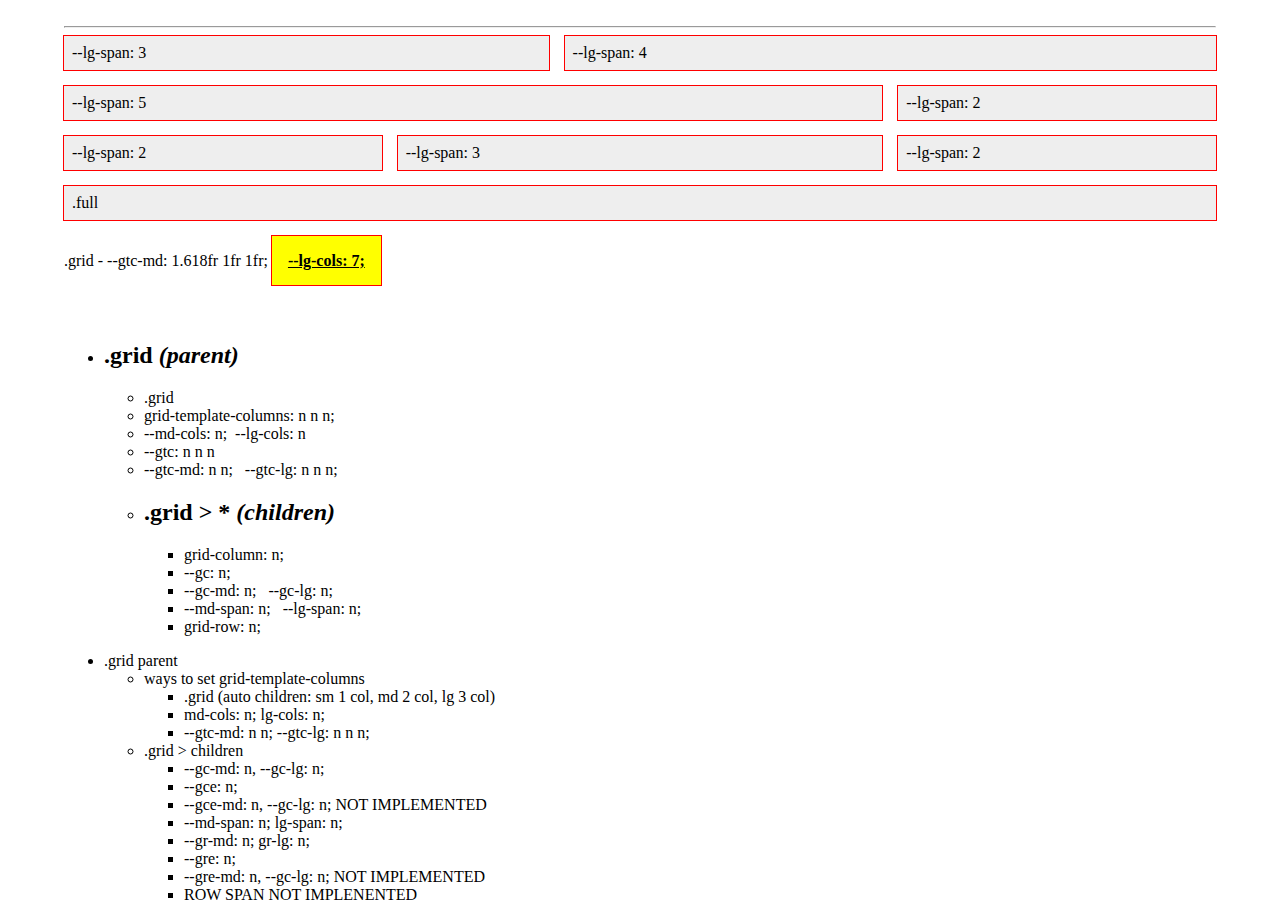
<file: docs/index.html>
<!DOCTYPE html>
<html lang="en">

<head>
  <meta charset="UTF-8" />
  <meta name="viewport" content="width=device-width, initial-scale=1.0" />
  <title>Grid Demo</title>
  <link rel="stylesheet" href="css/grid.css" />

  <style id="Specific">
    .nested.grid {
      background-color: #ffffd9;
    }

    body {
      width: 90vw;
      max-width: 1280px;
      margin: 0 auto;
    }

    .grid>* {
      background-color: #eee;
      outline: 1px solid red;
      padding: 0.5rem;
    }

    .nested.grid h3 {
      margin: 0;
    }
  </style>
</head>

<body>

  <!-- <a href="documentation.html">view the documentation page</a> -->

  <!-- <h3>several ways to set grid properties:</h3>
  <section style="outline: 1px solid blue;">
    more flexibility is possible (inline styles ala foundation):<pre>
  &lt;div class=&quot;overview grid&quot; style=&quot;--md-cols: 5; --lg-cols: 7;&quot;&gt;&nbsp;
    &lt;div class=&quot;blurb&quot;       style=&quot;--md-span: 3; --lg-span: 4&quot;&gt;blurb&lt;/div&gt;
    &lt;div class=&quot;pic&quot;         style=&quot;--md-span: 2; --lg-span: 3&quot;&gt;pic&lt;/div&gt;
  &lt;/div&gt;</pre>
  <div class="overview grid" style="--md-cols: 5; --lg-cols: 7;">
    <div class="blurb" style="--md-span: 3; --lg-span: 4">
      blurb
    </div>
    <div class="pic" style="--md-span: 2; --lg-span: 3">pic</div>
  </div>
</section> -->

  <!-- <br><br>
  <section style="outline: 1px solid blue;">
  - or embedded styles -
  <pre>
  &lt;style&gt;
    .overview-2.grid {           --md-cols: 5; --lg-cols: 7; }
    .overview-2.grid&gt;.blurb {    --md-span: 3; --lg-span: 4; }
    .overview-2.grid&gt;.pic {      --md-span: 2; --lg-span: 3; }
  &lt;/style&gt;
  &lt;div class=&quot;overview-2 grid&quot; 
    &lt;div class=&quot;blurb&quot;
    &lt;div class=&quot;pic&quot;
  &lt;/div&gt;</pre>
  <style>
    .overview-2.grid {
      --md-cols: 5;
      --lg-cols: 7;
    }

    .overview-2.grid>.blurb {
      --md-span: 3;
      --lg-span: 4;
    }

    .overview-2.grid>.pic {
      --md-span: 2;
      --lg-span: 3;
    }
  </style>
  <div class="overview-2 grid">
    <div class="blurb" >blurb</div>
    <div class="pic" >pic</div>
  </div>
</section> -->
  
  <!-- <br><br>
  <section style="outline: 1px solid blue;">
  - or even simpler, could also be embedded style tag -
  <pre>
  &lt;div class=&quot;overview-3 grid&quot; style=&quot;--gtc-md: 3fr 2fr; --gtc-lg: 4fr 3fr;&quot;&gt;
    &lt;div class=&quot;blurb&quot;&gt;blurb&lt;/div&gt;
    &lt;div class=&quot;pic&quot;&gt;pic&lt;/div&gt;
  &lt;/div&gt;</pre>
  <div class="overview-3 grid" style="--gtc-md: 3fr 2fr; --gtc-lg: 4fr 3fr;">
    <div class="blurb">blurb</div>
    <div class="pic">pic</div>
  </div>
</section> -->

  <!--<br />
  <hr />
   <h3>first grid - <i>reasonable defaults</i> at sm, md, lg</h3> -->
  <!-- <h4>.grid - no child classes</h4>
  <div class="first test grid">
    <div class="item">one</div>
    <div class="item">two</div>
    <div class="item">three</div>
    <div class="item">four</div>
    <!-- <div class="item">five</div>
    <div class="item">six</div> 
  </div>
-->
  
  <!-- <h3>second grid - changed up md and lg via 2 custom properties</h3> -->
  <!-- <h4>.grid  --gtc-md: 2fr 10fr; --gtc-lg: 50px 8fr 4fr 50px; - no child classes</h4>
  <div class="second test grid" style="--gtc-md: 2fr 10fr; --gtc-lg: 50px 8fr 4fr 50px;">
    <div class="item">one</div>
    <div class="item">two</div>
    <div class="item">three</div>
    <div class="item">four</div>
    <!-- <div class="item">five</div>
    <div class="item">six</div> 
  </div> -->

  <!-- <br>
  <hr>
  <!-- <span>.grid --gtc-lg: 2fr 1fr - no child classes</span> 
  <div class="MSoverview">
    <div class="hd full">About Metastock</div>
    
    <div class="bd grid " style="--gtc-lg: 2fr 1fr">
      <div style="margin:0;" class="blurb">
        <p>
          JUST THESE 2 ARE IN A GRID - 2:1. blurb - Lorem, ipsum dolor sit amet
          consectetur adipisicing elit. Culpa accusamus minus placeat neque
          tempora veniam dicta suscipit rem in repudiandae.
        </p>
      </div>
      <div class="pic">monitor pic</div>
    </div>

    <div class="ft full">some buttons</div>
  </div> -->

  <!-- <br />
  <hr />
  <span>.grid.golden-md </span>
  <div class="MSoverview-2 bd grid golden-md" style="--gg: 0 1rem;">
    <div class="hd full">.full About Golden Ratio</div>
    <div class="blurb">
      no classes.   THIS WHOLE THING IS A GRID - USING GOLDEN RATIO. blurb - Lorem, ipsum
      dolor sit amet consectetur adipisicing elit. Culpa accusamus minus
      placeat neque tempora veniam dicta suscipit rem in repudiandae.
    </div>
    <div class="pic">no classes.   monitor pic</div>
    <div class="ft full">.full some buttons</div>
  </div> -->

  <!-- <br />
  <hr />
  <div class="golden-overview-nested bd grid golden-lg-r" style="--gtc-md: 1fr 2.5fr;--gg: 0 1rem;">
    <div class="hd full">.full - About nesting grids</div>
    <div class="pic">monitor pic</div>
    <!-- <span>.nested.grid.golden-lg-r - --gtc-md: 1fr;</span> 
    <div class="nested grid golden-lg-r" style="--gtc-md: 1fr; --gg: 5px;" title=".nested.grid.golden-lg-r - --gtc-md: 1fr;">
      <h3 class="heading full">.full A nested grid</h3>
      <div class="nest">
        <p>
          THIS IS A NESTED GRID WITH THE GOLDEN RATIO REVERSED. Lorem ipsum pepsi cola.
        </p>
      </div>
      <div class="nest-lg">
        <p>
          Lorem ipsum dolor sit amet consectetur adipisicing elit. Qui aliquam
          atque aspernatur similique reiciendis consectetur itaque expedita
          nam, ipsa recusandae?
        </p>
      </div>
    </div>
    <div class="ft full">.full - some buttons</div>
  </div>
  <p>.grid.golden-lg-r - --gtc-md: 1fr 2.5fr;</p> -->
  
  <br />
  <hr />
  
  <div class="manycols grid" style="--gtc-md: 1.618fr  1fr 1fr; --lg-cols: 7;">
    <div class="col" style="--lg-span: 3">--lg-span: 3</div>
    <div class="col" style="--lg-span: 4">--lg-span: 4</div>
    
    <div class="col" style="--lg-span: 5">--lg-span: 5</div>
    <div class="col" style="--lg-span: 2">--lg-span: 2</div>

    <div class="col" style="--lg-span: 2">--lg-span: 2</div>
    <div class="col" style="--lg-span: 3">--lg-span: 3</div>
    <div class="col" style="--lg-span: 2">--lg-span: 2</div>
    
    <div class="col full" style="--lg-span: 2">.full</div>
    <!-- <div class="col" style="--lg-span: 3">col</div>
    <div class="col" style="--lg-span: 3">col</div>
    <div class="col" style="--lg-span: 3">col</div>
    <div class="col" style="--lg-span: 3">col</div>
    <div class="col" style="--lg-span: 3">col</div> -->
  </div>
  
  <div class="msg">
    <p class="sm">.grid - <strong style="background-color: yellow;">--gtc-sm: 1fr;</strong> </p>
    <p class="md">.grid - <strong style="background-color: yellow;">--gtc-md: 1.618fr  1fr 1fr;</strong> --lg-cols: 7;</p>
    <p class="lg">.grid - --gtc-md: 1.618fr  1fr 1fr; <strong style="background-color: yellow;">--lg-cols: 7;</strong></p>
  </div>

  <style>
    div.msg {margin-top: 2rem;}
    .msg strong {text-decoration: underline; padding: 1rem; outline: 1px solid red;}
    @media (max-width: 600px){ .sm {display: block;} .md {display: none;} .lg {display: none;} }
    @media (min-width: 600px){ .sm {display: none;} .md {display: block;} .lg {display: none;} }
    @media (min-width: 900px){ .sm {display: none;} .md {display: none;} .lg {display: block;} }
  </style>

  <br><br>

  <section>
    <ul>
      <li><h2>.grid <em>(parent)</em></h2>
        <ul>
          <li>.grid</li>
          <li>grid-template-columns: n n n;</li>
          <li>--md-cols: n; &nbsp;--lg-cols: n</li>
          <li>--gtc: n n n</li>
          <li>--gtc-md: n n; &nbsp; --gtc-lg: n n n;</li>
        </ul>
      </li>
      <ul>
        <li><h2>.grid > *  <em>(children)</em></h2>
          <ul>
            <li>grid-column: n;</li>
            <li>--gc: n;</li>
            <li>--gc-md: n;  &nbsp; --gc-lg: n;</li>
            <li>--md-span: n;  &nbsp; --lg-span: n;</li>
            <li>grid-row: n;</li>
          </ul>
        </li>
      </ul>
      
    </ul>
  
  </section>

  <section>
    <ul>
      <li>.grid parent
        <ul>
          <li>ways to set grid-template-columns
            <ul>
              <li>.grid (auto children: sm 1 col, md 2 col, lg 3 col)</li>
              <li>md-cols: n; lg-cols: n;</li>
              <li>--gtc-md: n n; --gtc-lg: n n n;</li>
            </ul>
          </li>
          <li>.grid > children
            <ul>
              <li>--gc-md: n, --gc-lg: n;</li>
              <li>--gce: n;</li>
              <li>--gce-md: n, --gc-lg: n; NOT IMPLEMENTED</li>
              <li>--md-span: n; lg-span: n;</li>
              <li>--gr-md: n; gr-lg: n; </li>
              <li>--gre: n;</li>
              <li>--gre-md: n, --gc-lg: n; NOT IMPLEMENTED</li>
              <li>ROW SPAN NOT IMPLENENTED</li>
            </ul>
          </li> 
        </ul>
      </li>
        
    </ul>
  </section>
</body>

</html>
</file>
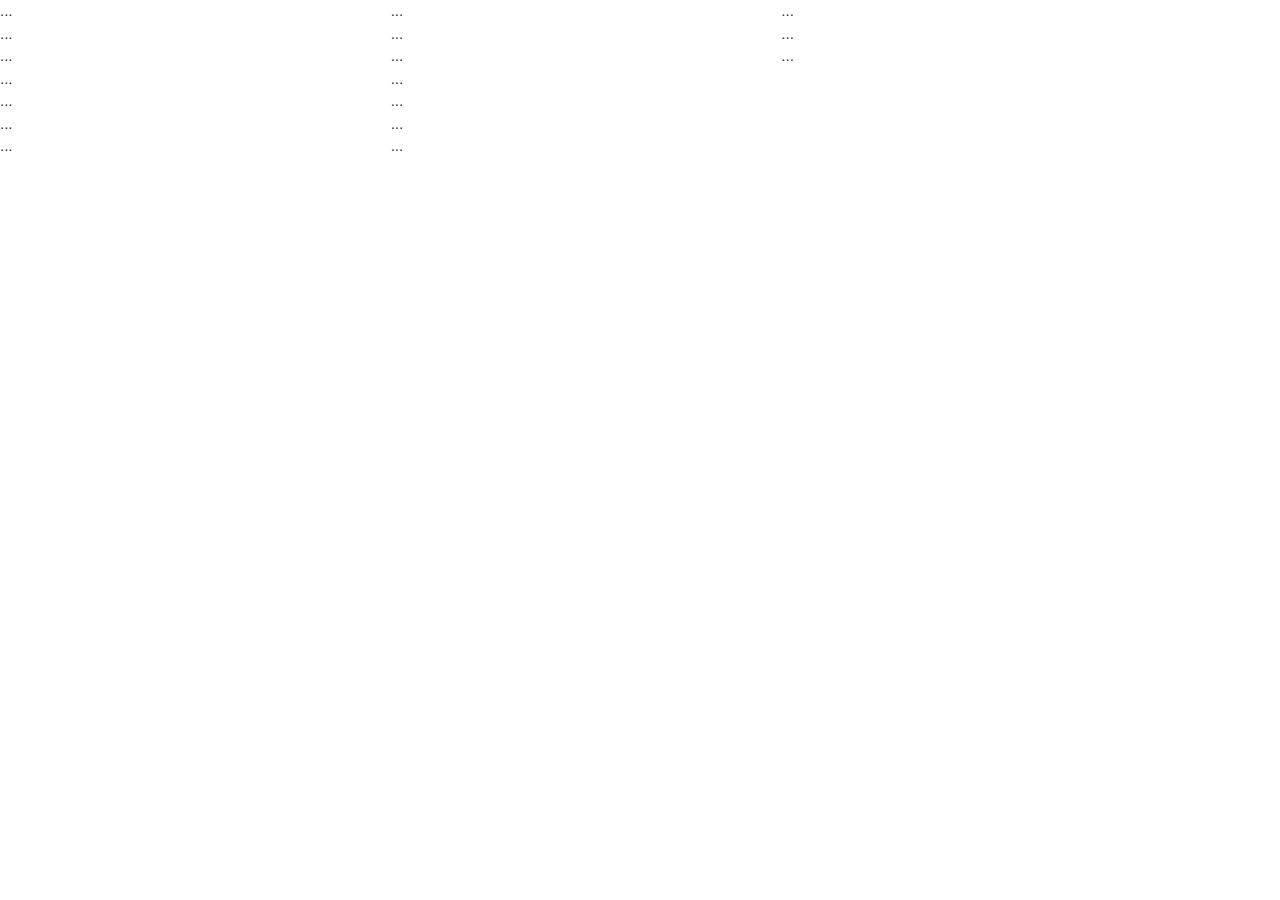
<file: foundation.html>
<!DOCTYPE html>
<html lang="en">
  <head>
    <meta charset="UTF-8" />
    <meta name="viewport" content="width=device-width, initial-scale=1.0" />
    <title>grid test 2.0</title>
    <link rel="stylesheet" href="css/main.css" />

    <style>
      body {
        background-color: white;
      }
    </style>
  </head>
  <body>
    
    <div class="grid row">
      <div class="small-2 large-4 columns">...</div>
      <div class="small-4 large-4 columns">...</div>
      <div class="small-6 large-4 columns">...</div>
    </div>
    <div class="grid row">
      <div class="large-3 columns">...</div>
      <div class="large-6 columns">...</div>
      <div class="large-3 columns">...</div>
    </div>
    <div class="grid row">
      <div class="small-6 large-2 columns">...</div>
      <div class="small-6 large-8 columns">...</div>
      <div class="small-12 large-2 columns">...</div>
    </div>
    <div class="grid row">
      <div class="small-3 columns">...</div>
      <div class="small-9 columns">...</div>
    </div>
    <div class="grid row">
      <div class="large-4 columns">...</div>
      <div class="large-8 columns">...</div>
    </div>
    <div class="grid row">
      <div class="small-6 large-5 columns">...</div>
      <div class="small-6 large-7 columns">...</div>
    </div>
    <div class="grid row">
      <div class="large-6 columns">...</div>
      <div class="large-6 columns">...</div>
    </div>

  </body>
</html>
</file>
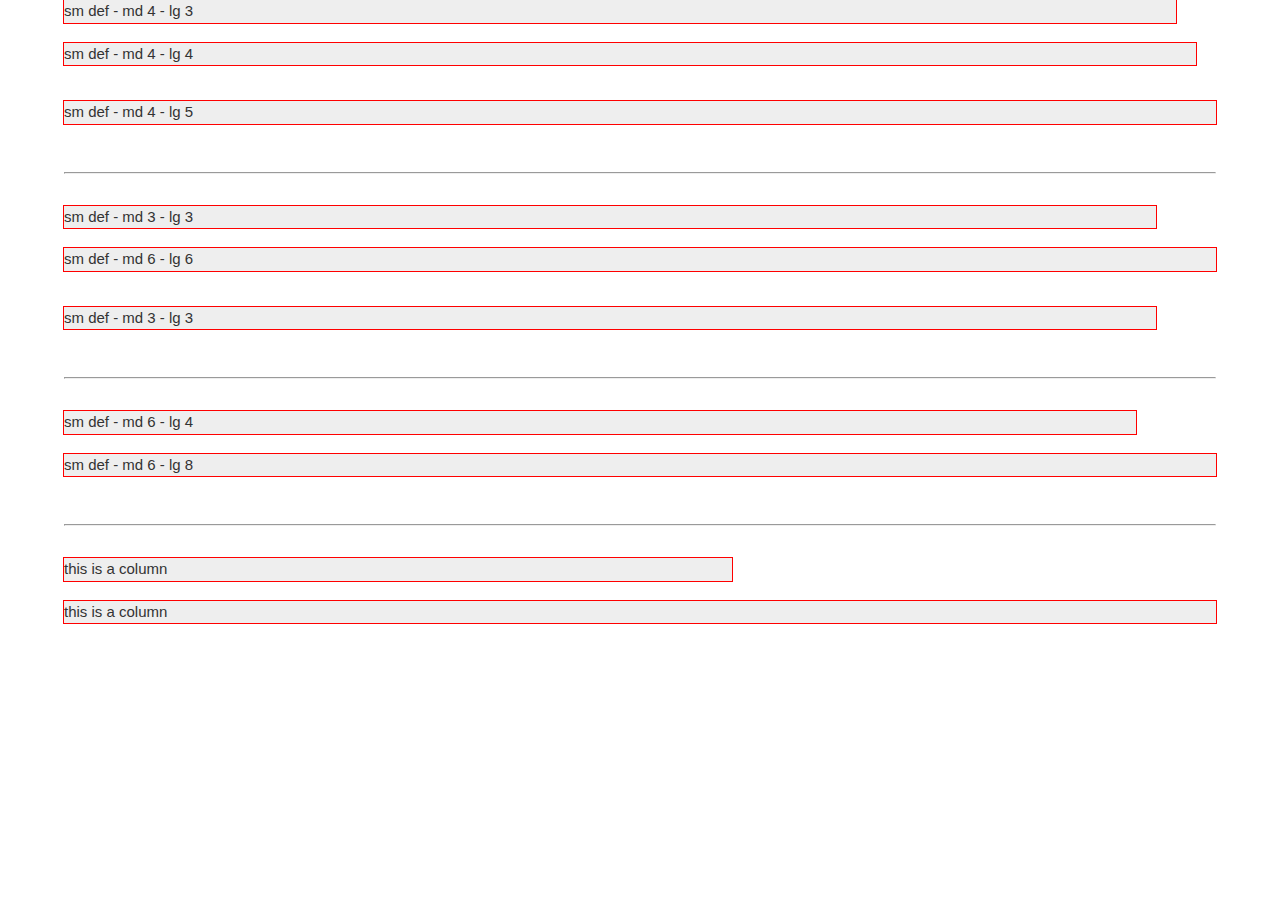
<file: starting-over.html>
<!DOCTYPE html>
<html lang="en">
  <head>
    <meta charset="UTF-8" />
    <meta name="viewport" content="width=device-width, initial-scale=1.0" />
    <title>starting over grid test</title>
    <link rel="stylesheet" href="css/main.css" />

    <style>
      body {
        background-color: white;
        width: 90vw;
        max-width: 1300px;
        margin: 0 auto;
      }

      /* .grid {
        --gtc: repeat(12,1fr);
      } */

      .grid > * { background-color: #eee; outline: 1px solid red; }

      * + * { margin-bottom: 1rem; }

      hr { margin: 2rem auto; }
    </style>

  </head>
  <body>
    
    <div class="first grid rw"  >
      <div class="small-2 large-4 columns" style="--md: 4; --lg: 3;" >sm def - md 4 - lg 3</div>
      <div class="small-4 large-4 columns" style="--md: 4; --lg: 4;" >sm def - md 4 - lg 4</div>
      <div class="small-6 large-4 columns" style="--md: 4; --lg: 5;" >sm def - md 4 - lg 5</div>
    </div>
    <hr>
    <div class="second grid rw">
      <div class="large-3 columns" style="--md:3; --lg: 3;" >sm def - md 3 - lg 3</div>
      <div class="large-6 columns" style="--md:6; --lg: 6;" >sm def - md 6 - lg 6</div>
      <div class="large-3 columns" style="--md:3; --lg: 3;" >sm def - md 3 - lg 3</div>
    </div>
    <hr>
    <div class="third grid rw">
      <div class="medium-6 large-4 columns" style="--md: 6; --lg: 4">sm def - md 6 - lg 4</div>
      <div class="medium-6 large-8 columns" style="--md: 6; --lg: 8">sm def - md 6 - lg 8</div>
    </div>
<hr>
    <div class="fourth grid rw">
      <div class="medium-4 columns" style="--md: 4; --lg: 2">this is a column</div>
      <div class="medium-8 columns" style="--md: 8; --lg: 10">this is a column</div>
    </div>

<!--     
    <div class="grid rw">
      <div class="large-4 columns">this is a column</div>
      <div class="large-8 columns">this is a column</div>
    </div>
    <div class="grid rw">
      <div class="small-6 large-5 columns">this is a column</div>
      <div class="small-6 large-7 columns">this is a column</div>
    </div>
    <div class="grid rw">
      <div class="large-6 columns">this is a column</div>
      <div class="large-6 columns">this is a column</div>
    </div>
 -->
  </body>
</html>
</file>
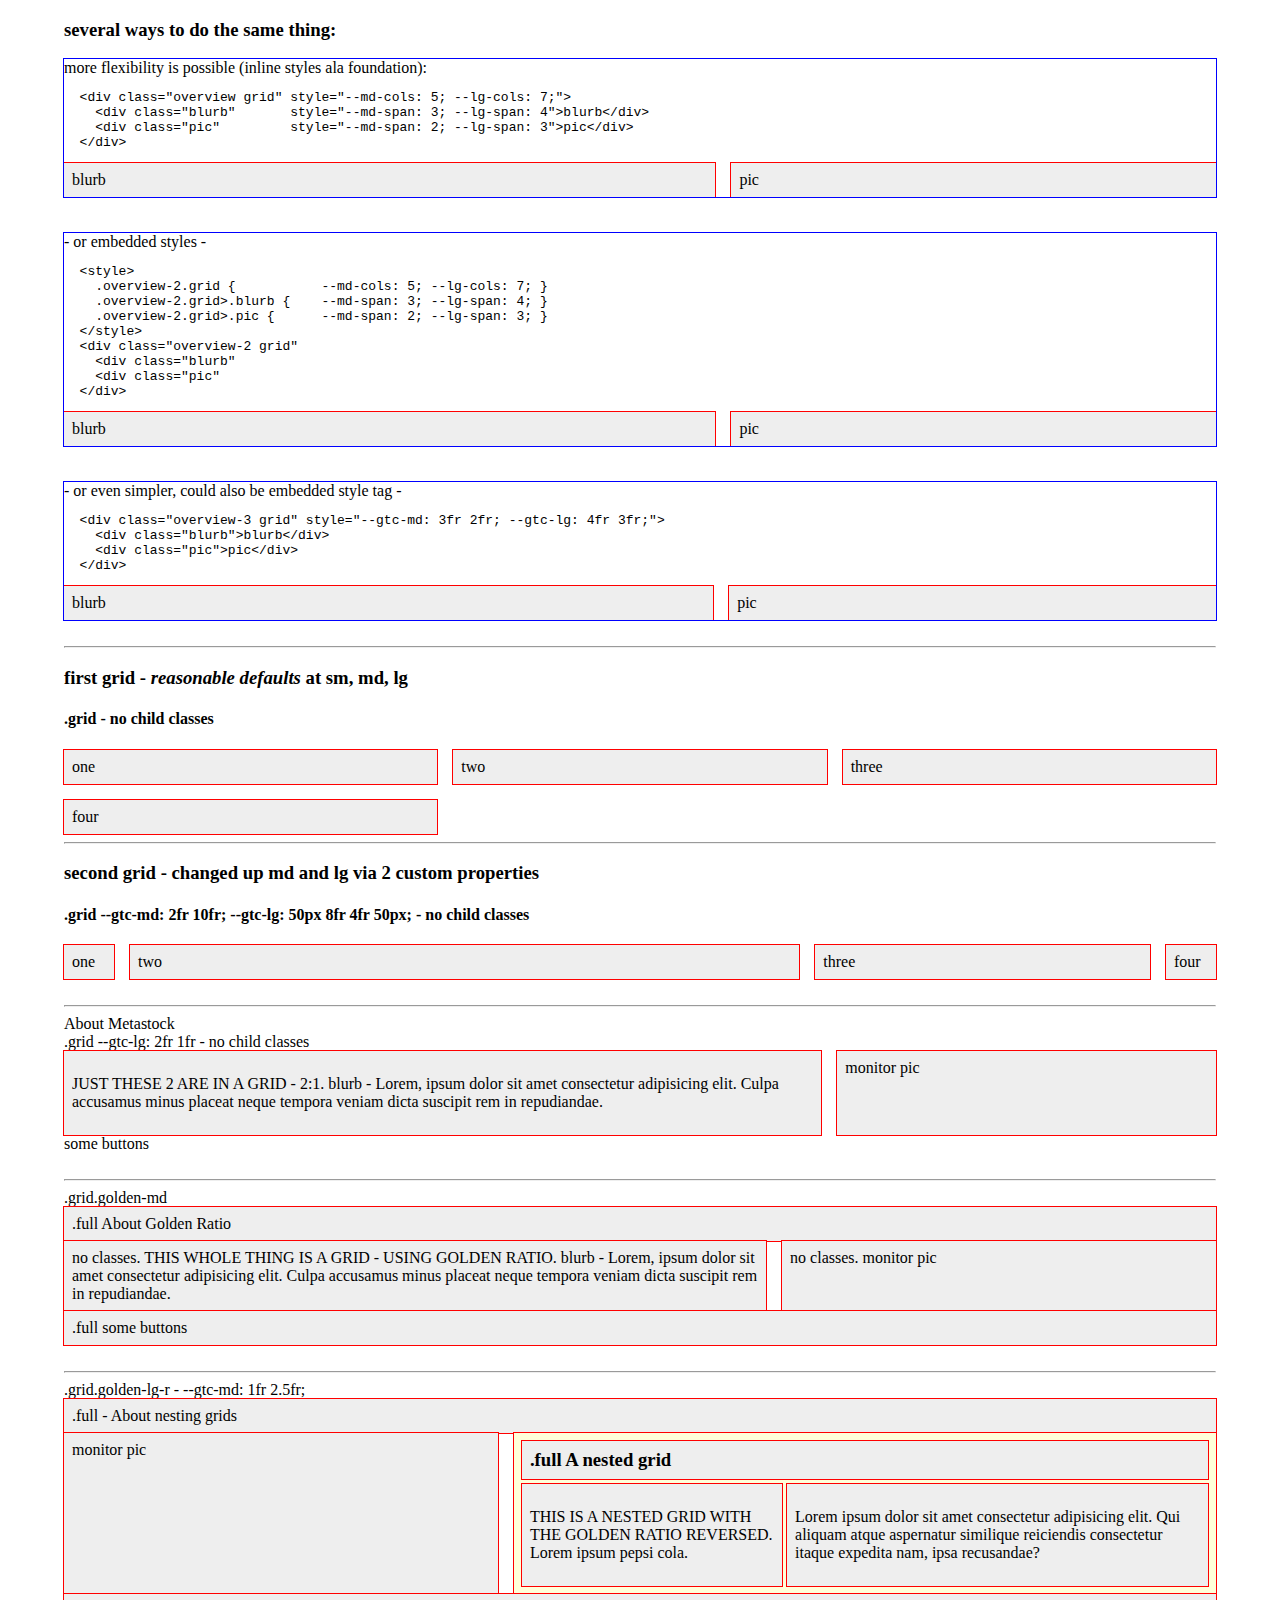
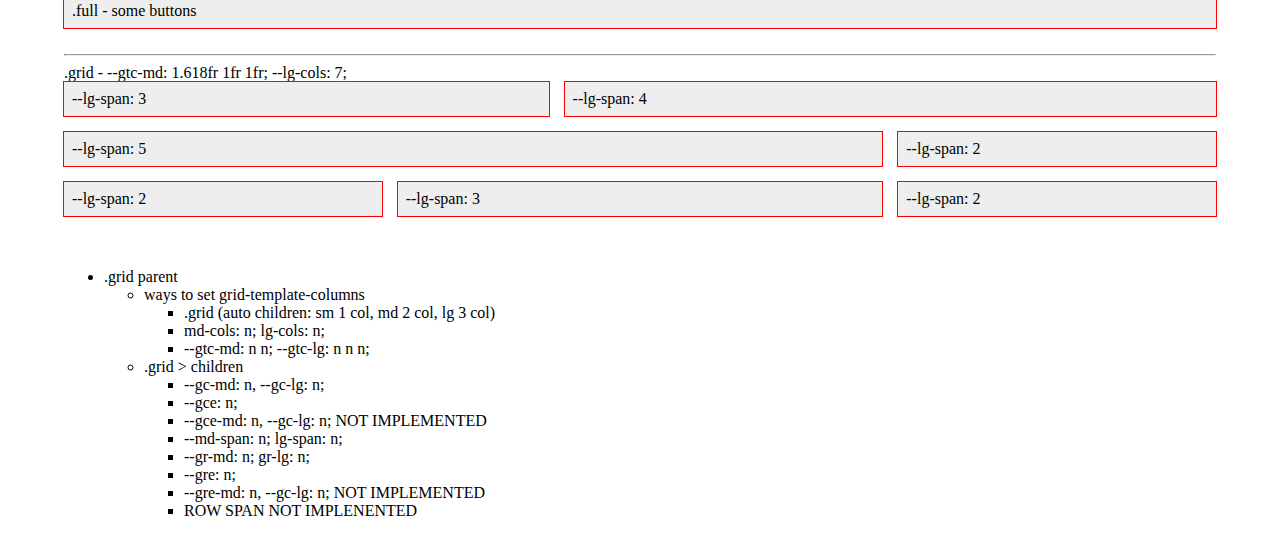
<file: docs/demo.html>
<!DOCTYPE html>
<html lang="en">

<head>
  <meta charset="UTF-8" />
  <meta name="viewport" content="width=device-width, initial-scale=1.0" />
  <title>from codepen</title>
  <link rel="stylesheet" href="css/grid.css" />

  <style id="Specific">
    .nested.grid {
      background-color: #ffffd9;
    }

    body {
      width: 90vw;
      max-width: 1280px;
      margin: 0 auto;
    }

    .grid>* {
      background-color: #eee;
      outline: 1px solid red;
      padding: 0.5rem;
    }

    .nested.grid h3 {
      margin: 0;
    }
  </style>
</head>

<body>

  <h3>several ways to do the same thing:</h3>
  <section style="outline: 1px solid blue;">
    more flexibility is possible (inline styles ala foundation):<pre>
  &lt;div class=&quot;overview grid&quot; style=&quot;--md-cols: 5; --lg-cols: 7;&quot;&gt;&nbsp;
    &lt;div class=&quot;blurb&quot;       style=&quot;--md-span: 3; --lg-span: 4&quot;&gt;blurb&lt;/div&gt;
    &lt;div class=&quot;pic&quot;         style=&quot;--md-span: 2; --lg-span: 3&quot;&gt;pic&lt;/div&gt;
  &lt;/div&gt;</pre>
  <div class="overview grid" style="--md-cols: 5; --lg-cols: 7;">
    <div class="blurb" style="--md-span: 3; --lg-span: 4">
      blurb
    </div>
    <div class="pic" style="--md-span: 2; --lg-span: 3">pic</div>
  </div>
</section>

  <br><br>
  <section style="outline: 1px solid blue;">
  - or embedded styles -
  <pre>
  &lt;style&gt;
    .overview-2.grid {           --md-cols: 5; --lg-cols: 7; }
    .overview-2.grid&gt;.blurb {    --md-span: 3; --lg-span: 4; }
    .overview-2.grid&gt;.pic {      --md-span: 2; --lg-span: 3; }
  &lt;/style&gt;
  &lt;div class=&quot;overview-2 grid&quot; 
    &lt;div class=&quot;blurb&quot;
    &lt;div class=&quot;pic&quot;
  &lt;/div&gt;</pre>
  <style>
    .overview-2.grid {
      --md-cols: 5;
      --lg-cols: 7;
    }

    .overview-2.grid>.blurb {
      --md-span: 3;
      --lg-span: 4;
    }

    .overview-2.grid>.pic {
      --md-span: 2;
      --lg-span: 3;
    }
  </style>
  <div class="overview-2 grid">
    <div class="blurb" >blurb</div>
    <div class="pic" >pic</div>
  </div>
</section>
  
  <br><br>
  <section style="outline: 1px solid blue;">
  - or even simpler, could also be embedded style tag -
  <pre>
  &lt;div class=&quot;overview-3 grid&quot; style=&quot;--gtc-md: 3fr 2fr; --gtc-lg: 4fr 3fr;&quot;&gt;
    &lt;div class=&quot;blurb&quot;&gt;blurb&lt;/div&gt;
    &lt;div class=&quot;pic&quot;&gt;pic&lt;/div&gt;
  &lt;/div&gt;</pre>
  <div class="overview-3 grid" style="--gtc-md: 3fr 2fr; --gtc-lg: 4fr 3fr;">
    <div class="blurb">blurb</div>
    <div class="pic">pic</div>
  </div>
</section>

  <br />
  <hr />
  <h3>first grid - <i>reasonable defaults</i> at sm, md, lg</h3>
  <h4>.grid - no child classes</h4>
  <div class="first test grid">
    <div class="item">one</div>
    <div class="item">two</div>
    <div class="item">three</div>
    <div class="item">four</div>
    <!-- <div class="item">five</div>
    <div class="item">six</div> -->
  </div>

  <hr />

  <h3>second grid - changed up md and lg via 2 custom properties</h3>
  <h4>.grid  --gtc-md: 2fr 10fr; --gtc-lg: 50px 8fr 4fr 50px; - no child classes</h4>
  <div class="second test grid" style="--gtc-md: 2fr 10fr; --gtc-lg: 50px 8fr 4fr 50px;">
    <div class="item">one</div>
    <div class="item">two</div>
    <div class="item">three</div>
    <div class="item">four</div>
    <!-- <div class="item">five</div>
    <div class="item">six</div> -->
  </div>

  <br>
  <hr>
  <div class="MSoverview">
    <div class="hd full">About Metastock</div>
    <span>.grid --gtc-lg: 2fr 1fr - no child classes</span>
    <div class="bd grid " style="--gtc-lg: 2fr 1fr">
      <div style="margin:0;" class="blurb">
        <p>
          JUST THESE 2 ARE IN A GRID - 2:1. blurb - Lorem, ipsum dolor sit amet
          consectetur adipisicing elit. Culpa accusamus minus placeat neque
          tempora veniam dicta suscipit rem in repudiandae.
        </p>
      </div>
      <div class="pic">monitor pic</div>
    </div>

    <div class="ft full">some buttons</div>
  </div>

  <br />
  <hr />
  <span>.grid.golden-md </span>
  <div class="MSoverview-2 bd grid golden-md" style="--gg: 0 1rem;">
    <div class="hd full">.full About Golden Ratio</div>
    <div class="blurb">
      no classes.   THIS WHOLE THING IS A GRID - USING GOLDEN RATIO. blurb - Lorem, ipsum
      dolor sit amet consectetur adipisicing elit. Culpa accusamus minus
      placeat neque tempora veniam dicta suscipit rem in repudiandae.
    </div>
    <div class="pic">no classes.   monitor pic</div>
    <div class="ft full">.full some buttons</div>
  </div>

  <br />
  <hr />
  <span>.grid.golden-lg-r - --gtc-md: 1fr 2.5fr;</span>
  <div class="golden-overview-nested bd grid golden-lg-r" style="--gtc-md: 1fr 2.5fr;--gg: 0 1rem;">
    <div class="hd full">.full - About nesting grids</div>
    <div class="pic">monitor pic</div>
    <!-- <span>.nested.grid.golden-lg-r - --gtc-md: 1fr;</span> -->
    <div class="nested grid golden-lg-r" style="--gtc-md: 1fr; --gg: 5px;" title=".nested.grid.golden-lg-r - --gtc-md: 1fr;">
      <h3 class="heading full">.full A nested grid</h3>
      <div class="nest">
        <p>
          THIS IS A NESTED GRID WITH THE GOLDEN RATIO REVERSED. Lorem ipsum pepsi cola.
        </p>
      </div>
      <div class="nest-lg">
        <p>
          Lorem ipsum dolor sit amet consectetur adipisicing elit. Qui aliquam
          atque aspernatur similique reiciendis consectetur itaque expedita
          nam, ipsa recusandae?
        </p>
      </div>
    </div>
    <div class="ft full">.full - some buttons</div>
  </div>

  <br />
  <hr />
  <span>.grid - --gtc-md: 1.618fr  1fr 1fr; --lg-cols: 7;</span>
  <div class="manycols grid" style="--gtc-md: 1.618fr  1fr 1fr; --lg-cols: 7;">
    <div class="col" style="--lg-span: 3">--lg-span: 3</div>
    <div class="col" style="--lg-span: 4">--lg-span: 4</div>
    <div class="col" style="--lg-span: 5">--lg-span: 5</div>
    <div class="col" style="--lg-span: 2">--lg-span: 2</div>
    <div class="col" style="--lg-span: 2">--lg-span: 2</div>
    <div class="col" style="--lg-span: 3">--lg-span: 3</div>
    <div class="col" style="--lg-span: 2">--lg-span: 2</div>
    <!-- <div class="col" style="--lg-span: 3">col</div>
    <div class="col" style="--lg-span: 3">col</div>
    <div class="col" style="--lg-span: 3">col</div>
    <div class="col" style="--lg-span: 3">col</div>
    <div class="col" style="--lg-span: 3">col</div> -->
  </div>

  <br><br>

  <section>
    <ul>
      <li>.grid parent
        <ul>
          <li>ways to set grid-template-columns
            <ul>
              <li>.grid (auto children: sm 1 col, md 2 col, lg 3 col)</li>
              <li>md-cols: n; lg-cols: n;</li>
              <li>--gtc-md: n n; --gtc-lg: n n n;</li>
            </ul>
          </li>
          <li>.grid > children
            <ul>
              <li>--gc-md: n, --gc-lg: n;</li>
              <li>--gce: n;</li>
              <li>--gce-md: n, --gc-lg: n; NOT IMPLEMENTED</li>
              <li>--md-span: n; lg-span: n;</li>
              <li>--gr-md: n; gr-lg: n; </li>
              <li>--gre: n;</li>
              <li>--gre-md: n, --gc-lg: n; NOT IMPLEMENTED</li>
              <li>ROW SPAN NOT IMPLENENTED</li>
            </ul>
          </li> 
        </ul>
      </li>
        
    </ul>
  </section>
</body>

</html>
</file>
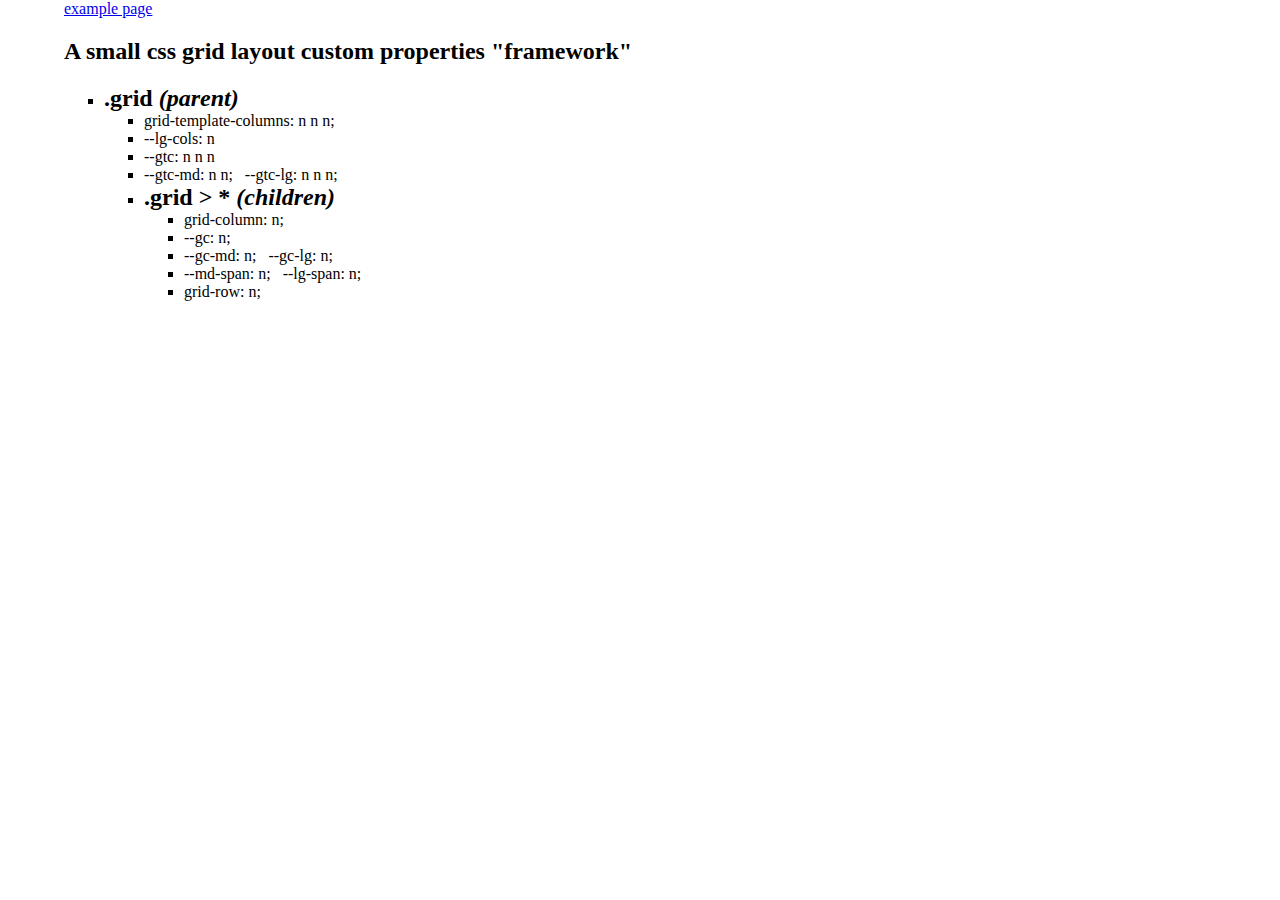
<file: docs/documentation.html>
<!DOCTYPE html>
<html lang="en">
<head>
  <meta charset="UTF-8">
  <meta name="viewport" content="width=device-width, initial-scale=1.0">
  <title>Grid Documentation</title>

  <style id="thisPageOnly">
    body {
      width: 90vw;
      max-width: 1280px;
      margin: 0 auto;
    }
    
    ul {
    list-style: square;
    }
    
    li > h2 { margin: 0; }

    
  </style>
</head>
<body>

  <a href="index.html">example page</a>

  <h2>A small css grid layout custom properties "framework"</h2>

  <ul>
    <li><h2>.grid <em>(parent)</em></h2>
      <ul>
        <li>grid-template-columns: n n n;</li>
        <li>--lg-cols: n</li>
        <li>--gtc: n n n</li>
        <li>--gtc-md: n n; &nbsp; --gtc-lg: n n n;</li>
      </ul>
    </li>
    <ul>
      <li><h2>.grid > *  <em>(children)</em></h2>
        <ul>
          <li>grid-column: n;</li>
          <li>--gc: n;</li>
          <li>--gc-md: n;  &nbsp; --gc-lg: n;</li>
          <li>--md-span: n;  &nbsp; --lg-span: n;</li>
          <li>grid-row: n;</li>
        </ul>
      </li>
    </ul>
    
  </ul>
</body>
</html>
</file>
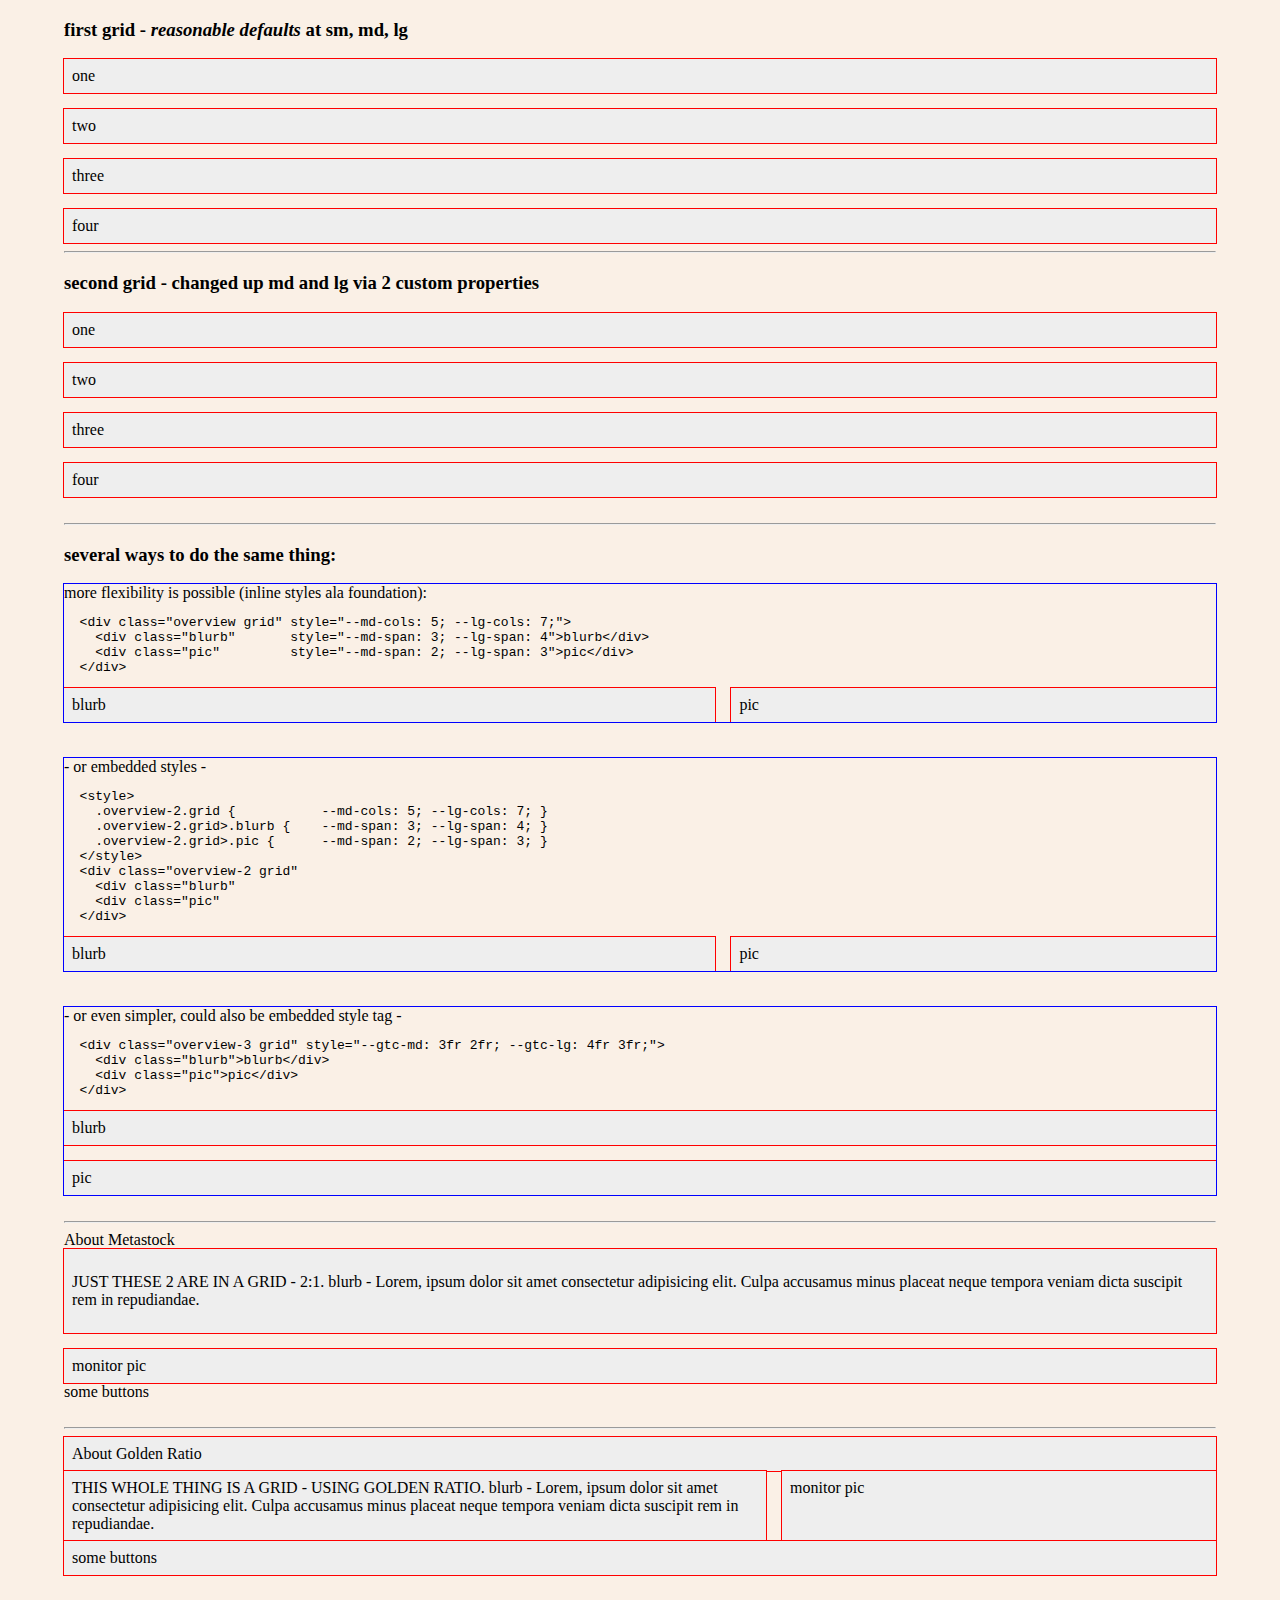
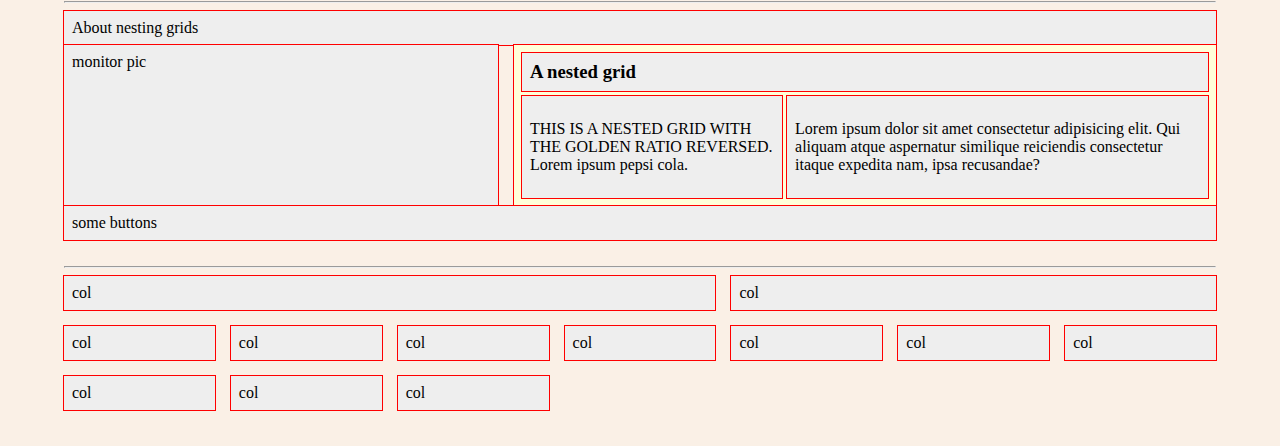
<file: from codepen - Copy/from-codepen - Copy.html>
<!DOCTYPE html>
<html lang="en">

<head>
  <meta charset="UTF-8" />
  <meta name="viewport" content="width=device-width, initial-scale=1.0" />
  <title>from codepen</title>
  <link rel="stylesheet" href="css/from-codepen.css" />

  <style id="Specific">
    .nested.grid {
      background-color: #ffffd9;
    }

    body {
      width: 90vw;
      max-width: 1280px;
      margin: 0 auto;
    }

    .grid>* {
      background-color: #eee;
      outline: 1px solid red;
      padding: 0.5rem;
    }

    .nested.grid h3 {
      margin: 0;
    }
  </style>
</head>

<body>
  <h3>first grid - <i>reasonable defaults</i> at sm, md, lg</h3>
  <div class="first test grid">
    <div class="item">one</div>
    <div class="item">two</div>
    <div class="item">three</div>
    <div class="item">four</div>
    <!-- <div class="item">five</div>
    <div class="item">six</div> -->
  </div>

  <hr />

  <h3>second grid - changed up md and lg via 2 custom properties</h3>
  <div class="second test grid" style="--gtc-md: 2fr 10fr; --gtc-lg: 50px 8fr 4fr 50px;">
    <div class="item">one</div>
    <div class="item">two</div>
    <div class="item">three</div>
    <div class="item">four</div>
    <!-- <div class="item">five</div>
    <div class="item">six</div> -->
  </div>

  <br>
  <hr>

  <h3>several ways to do the same thing:</h3>
  <section style="outline: 1px solid blue;">
    more flexibility is possible (inline styles ala foundation):<pre>
  &lt;div class=&quot;overview grid&quot; style=&quot;--md-cols: 5; --lg-cols: 7;&quot;&gt;&nbsp;
    &lt;div class=&quot;blurb&quot;       style=&quot;--md-span: 3; --lg-span: 4&quot;&gt;blurb&lt;/div&gt;
    &lt;div class=&quot;pic&quot;         style=&quot;--md-span: 2; --lg-span: 3&quot;&gt;pic&lt;/div&gt;
  &lt;/div&gt;</pre>
  <div class="overview grid" style="--md-cols: 5; --lg-cols: 7;">
    <div class="blurb" style="--md-span: 3; --lg-span: 4">
      blurb
    </div>
    <div class="pic" style="--md-span: 2; --lg-span: 3">pic</div>
  </div>
</section>

  <br><br>
  <section style="outline: 1px solid blue;">
  - or embedded styles -
  <pre>
  &lt;style&gt;
    .overview-2.grid {           --md-cols: 5; --lg-cols: 7; }
    .overview-2.grid&gt;.blurb {    --md-span: 3; --lg-span: 4; }
    .overview-2.grid&gt;.pic {      --md-span: 2; --lg-span: 3; }
  &lt;/style&gt;
  &lt;div class=&quot;overview-2 grid&quot; 
    &lt;div class=&quot;blurb&quot;
    &lt;div class=&quot;pic&quot;
  &lt;/div&gt;</pre>
  <style>
    .overview-2.grid {
      --md-cols: 5;
      --lg-cols: 7;
    }

    .overview-2.grid>.blurb {
      --md-span: 3;
      --lg-span: 4;
    }

    .overview-2.grid>.pic {
      --md-span: 2;
      --lg-span: 3;
    }
  </style>
  <div class="overview-2 grid">
    <div class="blurb" >blurb</div>
    <div class="pic" >pic</div>
  </div>
</section>
  
  <br><br>
  <section style="outline: 1px solid blue;">
  - or even simpler, could also be embedded style tag -
  <pre>
  &lt;div class=&quot;overview-3 grid&quot; style=&quot;--gtc-md: 3fr 2fr; --gtc-lg: 4fr 3fr;&quot;&gt;
    &lt;div class=&quot;blurb&quot;&gt;blurb&lt;/div&gt;
    &lt;div class=&quot;pic&quot;&gt;pic&lt;/div&gt;
  &lt;/div&gt;</pre>
  <div class="overview-3 grid" style="--gtc-md: 3fr 2fr; --gtc-lg: 4fr 3fr;">
    <div class="blurb">blurb</div>
    <div class="pic">pic</div>
  </div>
</section>

  <br />
  <hr />
  <div class="MSoverview">
    <div class="hd full">About Metastock</div>
    <div class="bd grid " style="--gtc-lg: 2fr 1fr">
      <div class="blurb">
        <p>
          JUST THESE 2 ARE IN A GRID - 2:1. blurb - Lorem, ipsum dolor sit amet
          consectetur adipisicing elit. Culpa accusamus minus placeat neque
          tempora veniam dicta suscipit rem in repudiandae.
        </p>
      </div>
      <div class="pic">monitor pic</div>
    </div>

    <div class="ft full">some buttons</div>
  </div>

  <br />
  <hr />
  <div class="MSoverview-2 bd grid golden-md" style="--gg: 0 1rem;">
    <div class="hd full">About Golden Ratio</div>
    <div class="blurb">
      THIS WHOLE THING IS A GRID - USING GOLDEN RATIO. blurb - Lorem, ipsum
      dolor sit amet consectetur adipisicing elit. Culpa accusamus minus
      placeat neque tempora veniam dicta suscipit rem in repudiandae.
    </div>
    <div class="pic">monitor pic</div>
    <div class="ft full">some buttons</div>
  </div>

  <br />
  <hr />
  <div class="golden-overview-nested bd grid golden-lg-r" style="--gtc-md: 1fr 2.5fr;--gg: 0 1rem;">
    <div class="hd full">About nesting grids</div>
    <div class="pic">monitor pic</div>
    <div class="nested grid golden-lg-r" style="--gtc-md: 1fr; --gg: 5px;">
      <h3 class="heading full">A nested grid</h3>
      <div class="nest">
        <p>
          THIS IS A NESTED GRID WITH THE GOLDEN RATIO REVERSED. Lorem ipsum pepsi cola.
        </p>
      </div>
      <div class="nest-lg">
        <p>
          Lorem ipsum dolor sit amet consectetur adipisicing elit. Qui aliquam
          atque aspernatur similique reiciendis consectetur itaque expedita
          nam, ipsa recusandae?
        </p>
      </div>
    </div>
    <div class="ft full">some buttons</div>
  </div>

  <br />
  <hr />
  <div class="manycols grid" style="--gtc-md: var(--golden) 1fr 1fr; --lg-cols: 7;">
    <div class="col" style="--md-span: 2;--lg-span: 4;">col</div>
    <div class="col" style="--lg-span: 3;">col</div>
    <div class="col">col</div>
    <div class="col">col</div>
    <div class="col">col</div>
    <div class="col">col</div>
    <div class="col">col</div>
    <div class="col">col</div>
    <div class="col">col</div>
    <div class="col">col</div>
    <div class="col">col</div>
    <div class="col">col</div>
  </div>

  <br><br>
</body>

</html>
</file>
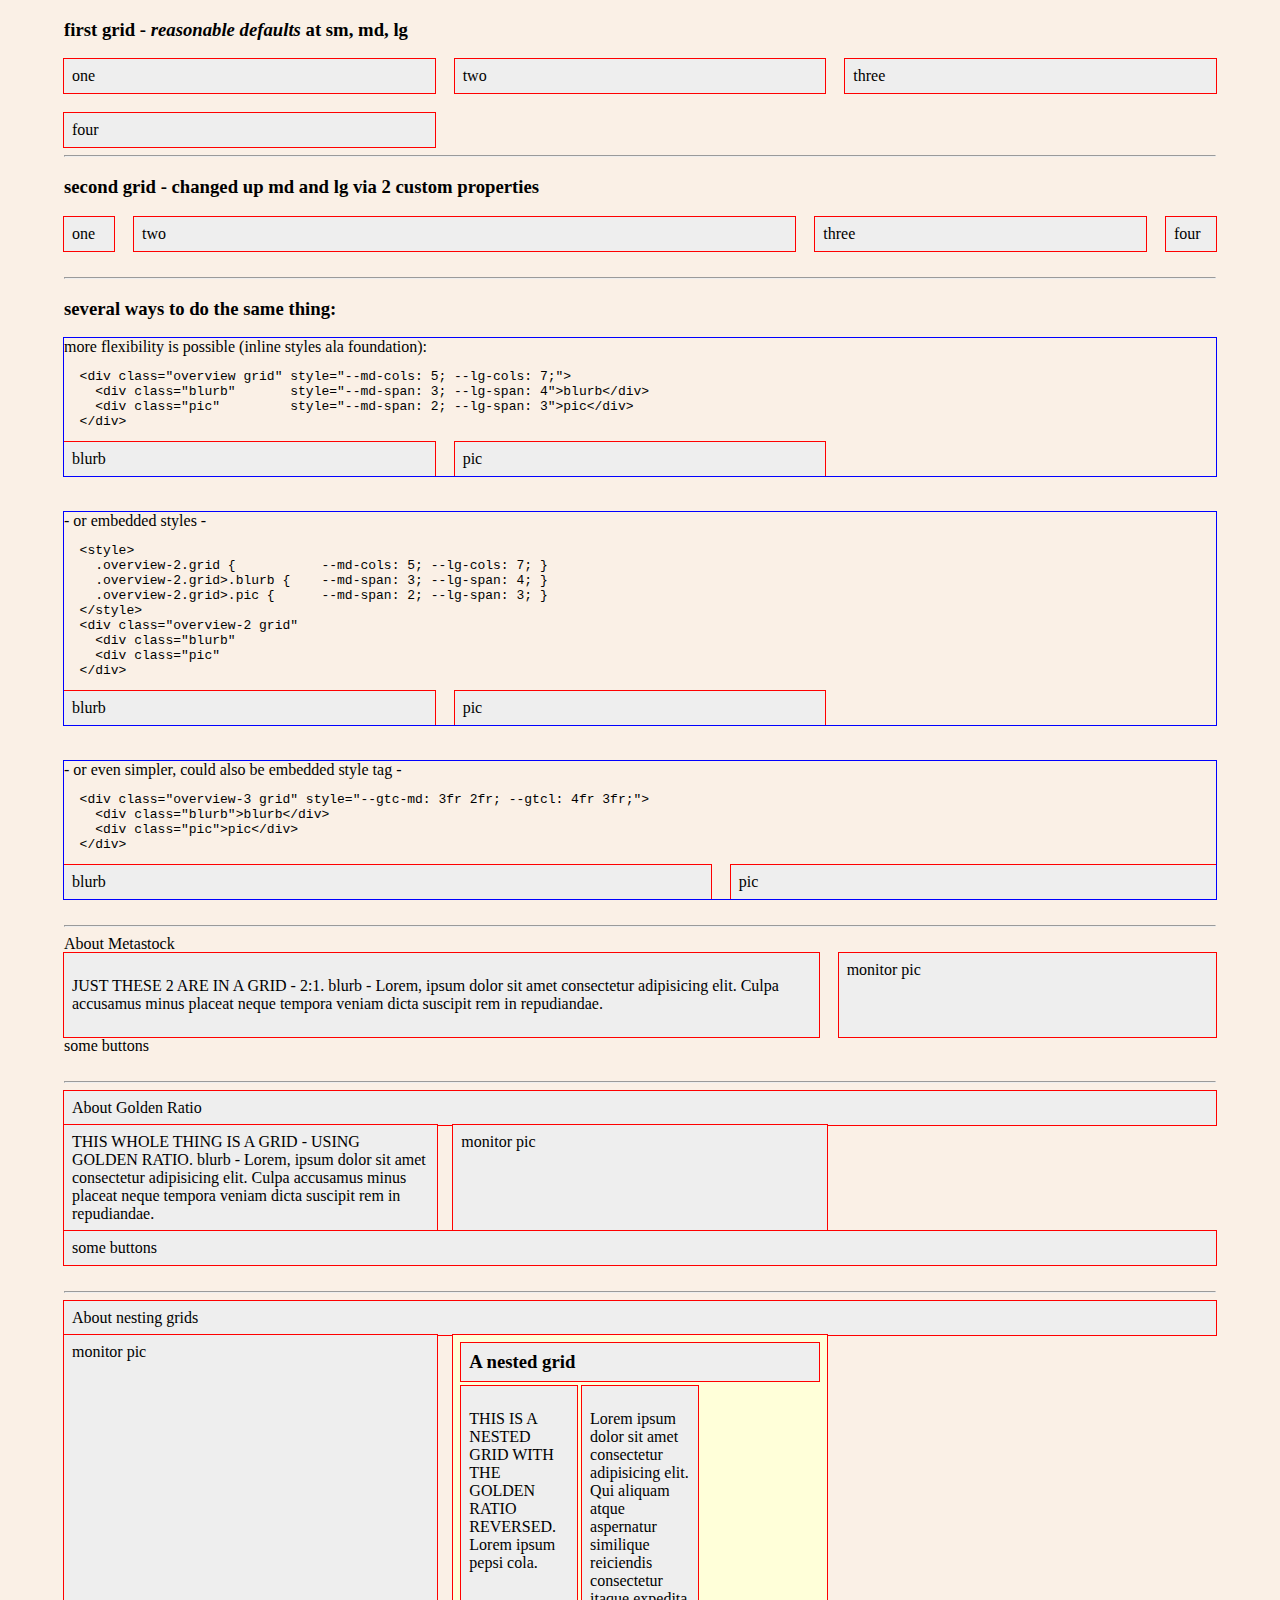
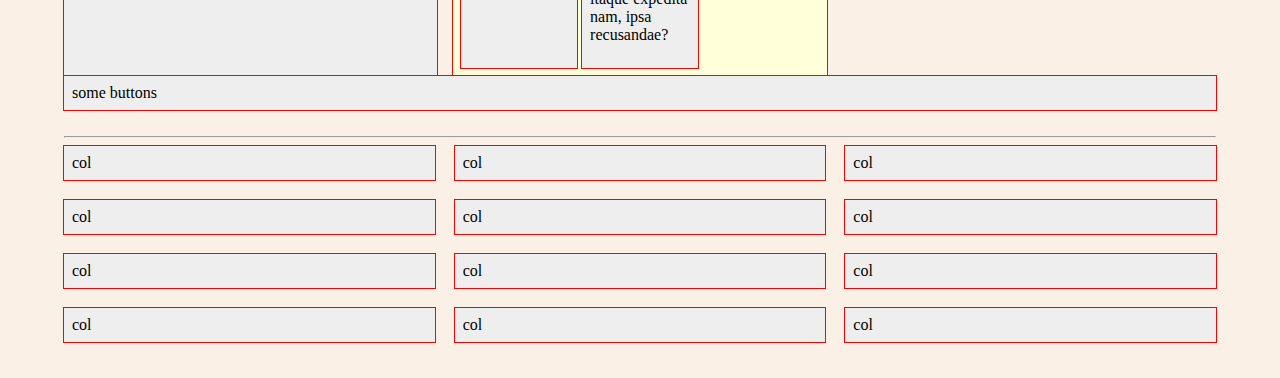
<file: from codepen/from-codepen.html>
<!DOCTYPE html>
<html lang="en">

<head>
  <meta charset="UTF-8" />
  <meta name="viewport" content="width=device-width, initial-scale=1.0" />
  <title>from codepen</title>
  <link rel="stylesheet" href="css/from-codepen.css" />

  <style id="Specific">
    .nested.grid {
      background-color: #ffffd9;
    }

    body {
      width: 90vw;
      max-width: 1280px;
      margin: 0 auto;
    }

    .grid>* {
      background-color: #eee;
      outline: 1px solid red;
      padding: 0.5rem;
    }

    .nested.grid h3 {
      margin: 0;
    }
  </style>
</head>

<body>
  <h3>first grid - <i>reasonable defaults</i> at sm, md, lg</h3>
  <div class="first test grid">
    <div class="item">one</div>
    <div class="item">two</div>
    <div class="item">three</div>
    <div class="item">four</div>
    <!-- <div class="item">five</div>
    <div class="item">six</div> -->
  </div>

  <hr />

  <h3>second grid - changed up md and lg via 2 custom properties</h3>
  <div class="second test grid" style="--gtc-md: 2fr 10fr; --gtcl: 50px 8fr 4fr 50px;">
    <div class="item">one</div>
    <div class="item">two</div>
    <div class="item">three</div>
    <div class="item">four</div>
    <!-- <div class="item">five</div>
    <div class="item">six</div> -->
  </div>

  <br>
  <hr>

  <h3>several ways to do the same thing:</h3>
  <section style="outline: 1px solid blue;">
    more flexibility is possible (inline styles ala foundation):<pre>
  &lt;div class=&quot;overview grid&quot; style=&quot;--md-cols: 5; --lg-cols: 7;&quot;&gt;&nbsp;
    &lt;div class=&quot;blurb&quot;       style=&quot;--md-span: 3; --lg-span: 4&quot;&gt;blurb&lt;/div&gt;
    &lt;div class=&quot;pic&quot;         style=&quot;--md-span: 2; --lg-span: 3&quot;&gt;pic&lt;/div&gt;
  &lt;/div&gt;</pre>
  <div class="overview grid" style="--md-cols: 5; --lg-cols: 7;">
    <div class="blurb" style="--md-span: 3; --lg-span: 4">
      blurb
    </div>
    <div class="pic" style="--md-span: 2; --lg-span: 3">pic</div>
  </div>
</section>

  <br><br>
  <section style="outline: 1px solid blue;">
  - or embedded styles -
  <pre>
  &lt;style&gt;
    .overview-2.grid {           --md-cols: 5; --lg-cols: 7; }
    .overview-2.grid&gt;.blurb {    --md-span: 3; --lg-span: 4; }
    .overview-2.grid&gt;.pic {      --md-span: 2; --lg-span: 3; }
  &lt;/style&gt;
  &lt;div class=&quot;overview-2 grid&quot; 
    &lt;div class=&quot;blurb&quot;
    &lt;div class=&quot;pic&quot;
  &lt;/div&gt;</pre>
  <style>
    .overview-2.grid {
      --md-cols: 5;
      --lg-cols: 7;
    }

    .overview-2.grid>.blurb {
      --md-span: 3;
      --lg-span: 4;
    }

    .overview-2.grid>.pic {
      --md-span: 2;
      --lg-span: 3;
    }
  </style>
  <div class="overview-2 grid">
    <div class="blurb" >blurb</div>
    <div class="pic" >pic</div>
  </div>
</section>
  
  <br><br>
  <section style="outline: 1px solid blue;">
  - or even simpler, could also be embedded style tag -
  <pre>
  &lt;div class=&quot;overview-3 grid&quot; style=&quot;--gtc-md: 3fr 2fr; --gtcl: 4fr 3fr;&quot;&gt;
    &lt;div class=&quot;blurb&quot;&gt;blurb&lt;/div&gt;
    &lt;div class=&quot;pic&quot;&gt;pic&lt;/div&gt;
  &lt;/div&gt;</pre>
  <div class="overview-3 grid" style="--gtc-md: 3fr 2fr; --gtcl: 4fr 3fr;">
    <div class="blurb">blurb</div>
    <div class="pic">pic</div>
  </div>
</section>

  <br />
  <hr />
  <div class="MSoverview">
    <div class="hd full">About Metastock</div>
    <div class="bd grid " style="--gtcl: 2fr 1fr">
      <div class="blurb">
        <p>
          JUST THESE 2 ARE IN A GRID - 2:1. blurb - Lorem, ipsum dolor sit amet
          consectetur adipisicing elit. Culpa accusamus minus placeat neque
          tempora veniam dicta suscipit rem in repudiandae.
        </p>
      </div>
      <div class="pic">monitor pic</div>
    </div>

    <div class="ft full">some buttons</div>
  </div>

  <br />
  <hr />
  <div class="MSoverview-2 bd grid golden-md" style="--gg: 0 1rem;">
    <div class="hd full">About Golden Ratio</div>
    <div class="blurb">
      THIS WHOLE THING IS A GRID - USING GOLDEN RATIO. blurb - Lorem, ipsum
      dolor sit amet consectetur adipisicing elit. Culpa accusamus minus
      placeat neque tempora veniam dicta suscipit rem in repudiandae.
    </div>
    <div class="pic">monitor pic</div>
    <div class="ft full">some buttons</div>
  </div>

  <br />
  <hr />
  <div class="golden-overview-nested bd grid golden-lg-r" style="--gtc-md: 1fr 2.5fr;--gg: 0 1rem;">
    <div class="hd full">About nesting grids</div>
    <div class="pic">monitor pic</div>
    <div class="nested grid golden-lg-r" style="--gtc-md: 1fr; --gg: 5px;">
      <h3 class="heading full">A nested grid</h3>
      <div class="nest">
        <p>
          THIS IS A NESTED GRID WITH THE GOLDEN RATIO REVERSED. Lorem ipsum pepsi cola.
        </p>
      </div>
      <div class="nest-lg">
        <p>
          Lorem ipsum dolor sit amet consectetur adipisicing elit. Qui aliquam
          atque aspernatur similique reiciendis consectetur itaque expedita
          nam, ipsa recusandae?
        </p>
      </div>
    </div>
    <div class="ft full">some buttons</div>
  </div>

  <br />
  <hr />
  <div class="manycols grid" style="--gtc-md: var(--golden) 1fr 1fr; --lg-cols: 7;">
    <div class="col" style="--md-span: 2;--lg-span: 4;">col</div>
    <div class="col" style="--lg-span: 3;">col</div>
    <div class="col">col</div>
    <div class="col">col</div>
    <div class="col">col</div>
    <div class="col">col</div>
    <div class="col">col</div>
    <div class="col">col</div>
    <div class="col">col</div>
    <div class="col">col</div>
    <div class="col">col</div>
    <div class="col">col</div>
  </div>

  <br><br>
</body>

</html>
</file>
<file: docs/css/grid.css>
.grid {
  display: -webkit-box;
  display: -ms-flexbox;
  display: flex;
  -ms-flex-wrap: wrap;
      flex-wrap: wrap;
  display: -ms-grid;
  display: grid;
  grid-gap: var(--gg, 1rem);
}

.grid > * {
  -webkit-box-flex: 1;
      -ms-flex: 1 1 var(--gtcx, 320px);
          flex: 1 1 var(--gtcx, 320px);
  -ms-grid-column-span: var(--gce, 1);
      grid-column-end: var(--gce, span 1);
  -ms-grid-row-span: var(--gre, 1);
      grid-row-end: var(--gre, span 1);
}

.grid > .full,
.grid > h1,
.grid > h2,
.grid > h3,
.grid > h4,
.grid > h5,
.grid > h6 {
  -webkit-box-flex: 0;
      -ms-flex: 0 0 100%;
          flex: 0 0 100%;
  grid-column: 1/-1;
}

@media (max-width: 600px) {
  .grid {
    -ms-grid-columns: var(--gtc-sm, 1fr);
        grid-template-columns: var(--gtc-sm, 1fr);
  }
  .grid > * {
    -ms-grid-column-span: var(--sm, 1);
        grid-column-end: span var(--sm, 1);
  }
}

@media (min-width: 600px) {
  .grid {
    -ms-grid-columns: var(--gtc-md, ([col] 1fr)[var]);
        grid-template-columns: var(--gtc-md, repeat(var(--md-cols, 2), [col] 1fr));
    --golden: 1.618fr;
  }
  .grid > * {
    grid-column: var(--gc-md, auto);
    -ms-grid-column-span: var(--md-span, 1);
        grid-column-end: span var(--md-span, 1);
    grid-column-end: var(--gce-md, span 1);
    grid-row: var(--gr-md, auto);
    -ms-grid-row-span: var(--md-rspan, 1);
        grid-row-end: span var(--md-rspan, 1);
  }
  .grid.golden-md {
    -ms-grid-columns: 1.618fr 1fr;
        grid-template-columns: 1.618fr 1fr;
  }
  .grid.golden-md-r {
    -ms-grid-columns: 1fr 1.618fr;
        grid-template-columns: 1fr 1.618fr;
  }
}

@media (min-width: 900px) {
  .grid {
    -ms-grid-columns: var(--gtc-lg, ([col] 1fr)[var]);
        grid-template-columns: var(--gtc-lg, repeat(var(--lg-cols, 3), [col] 1fr));
  }
  .grid > * {
    grid-column: var(--gc-lg, var(--gc-md));
    -ms-grid-column-span: var(--lg-span, var(--md-span, 1));
        grid-column-end: span var(--lg-span, var(--md-span, 1));
    grid-row: var(--gr-lg, auto);
    -ms-grid-row-span: var(--lg-rspan, var(--md-rspan, 1));
        grid-row-end: span var(--lg-rspan, var(--md-rspan, 1));
    -webkit-box-flex: var(--lg-span, 1);
        -ms-flex: var(--lg-span, 1);
            flex: var(--lg-span, 1);
  }
  .grid.golden-lg {
    -ms-grid-columns: 1.618fr 1fr;
        grid-template-columns: 1.618fr 1fr;
  }
  .grid.golden-lg-r {
    -ms-grid-columns: 1fr 1.618fr;
        grid-template-columns: 1fr 1.618fr;
  }
}
/*# sourceMappingURL=grid.css.map */
</file>
<file: from codepen - Copy/css/from-codepen.css>
.grid {
  display: -webkit-box;
  display: -ms-flexbox;
  display: flex;
  -ms-flex-wrap: wrap;
      flex-wrap: wrap;
  display: -ms-grid;
  display: grid;
  grid-gap: var(--gg, 1rem);
}

.grid > * {
  -webkit-box-flex: 1;
      -ms-flex: 1 1 var(--gtcx, 320px);
          flex: 1 1 var(--gtcx, 320px);
  -ms-grid-column-span: var(--gce, 1);
      grid-column-end: var(--gce, span 1);
  -ms-grid-row-span: var(--gre, 1);
      grid-row-end: var(--gre, span 1);
}

.grid > .full,
.grid > h1,
.grid > h2,
.grid > h3,
.grid > h4,
.grid > h5,
.grid > h6 {
  -webkit-box-flex: 0;
      -ms-flex: 0 0 100%;
          flex: 0 0 100%;
  grid-column: 1/-1;
}

@media (max-width: 600px) {
  .grid {
    -ms-grid-columns: var(--gtcs, 1fr);
        grid-template-columns: var(--gtcs, 1fr);
  }
  .grid > * {
    grid-column: var(--gcm, auto);
    -ms-grid-column-span: var(--sm, 1);
        grid-column-end: span var(--sm, 1);
    grid-row: var(--grm, auto);
  }
}

@media (min-width: 600px) {
  body {
    background-color: aliceblue;
  }
  .grid {
    -ms-grid-columns: var(--gtcm, ([col] 1fr)[var]);
        grid-template-columns: var(--gtcm, repeat(var(--md-cols, 2), [col] 1fr));
    --golden: 1.618fr;
  }
  .grid > * {
    grid-column: var(--gcm, auto);
    -ms-grid-column-span: var(--md-span, 1);
        grid-column-end: span var(--md-span, 1);
    grid-row: var(--grm, auto);
  }
  .grid.golden-md {
    -ms-grid-columns: var(--golden) 1fr;
        grid-template-columns: var(--golden) 1fr;
  }
  .grid.golden-md-r {
    -ms-grid-columns: 1fr var(--golden);
        grid-template-columns: 1fr var(--golden);
  }
}

@media (min-width: 900px) {
  body {
    background-color: linen;
  }
  .grid {
    -ms-grid-columns: var(--gtcl, ([col] 1fr)[var]);
        grid-template-columns: var(--gtcl, repeat(var(--lg-cols, var(--md-cols)), [col] 1fr));
  }
  .grid > * {
    grid-column: var(--gcl, auto);
    -ms-grid-column-span: var(--lg-span, var(--md-span));
        grid-column-end: span var(--lg-span, var(--md-span));
    grid-row: var(--grl, auto);
    -webkit-box-flex: var(--lg-span, 1);
        -ms-flex: var(--lg-span, 1);
            flex: var(--lg-span, 1);
  }
  .grid.golden-lg {
    -ms-grid-columns: var(--golden) 1fr;
        grid-template-columns: var(--golden) 1fr;
  }
  .grid.golden-lg-r {
    -ms-grid-columns: 1fr var(--golden);
        grid-template-columns: 1fr var(--golden);
  }
}

.wtw {
  line-height: 9.999999999;
}
/*# sourceMappingURL=from-codepen.css.map */
</file>
<file: from codepen/css/from-codepen.css>
.grid {
  --golden: 1.61803399fr 1fr;
  --golden-r: 1fr 1.61803399fr;
  --gtcx: 320px;
  --gtc: repeat(auto-fit, minmax(var(--gtcx), 1fr));
  --gg: 20px;
  display: -webkit-box;
  display: -ms-flexbox;
  display: flex;
  -ms-flex-wrap: wrap;
      flex-wrap: wrap;
  display: -ms-grid;
  display: grid;
  -ms-grid-columns: var(--gtc);
      grid-template-columns: var(--gtc);
  grid-gap: var(--gg);
  --gce: span 1;
  --gre: span 1;
  --gx: 1;
}

.grid > * {
  -webkit-box-flex: 1;
      -ms-flex: 1 1 var(--gtcx);
          flex: 1 1 var(--gtcx);
  --gce: var(--gce);
  --gre: var(--gre);
}

.grid > .full,
.grid > h1,
.grid > h2,
.grid > h3,
.grid > h4,
.grid > h5,
.grid > h6 {
  -webkit-box-flex: 0;
      -ms-flex: 0 0 100%;
          flex: 0 0 100%;
  grid-column: 1/-1;
}

@media (max-width: 600px) {
  .grid {
    --gtc: var(--gtcs, 1fr);
  }
  .grid > * {
    --gce: span var(--sm, 1fr);
    --gr: span var(--grm, 1);
    --gc: span var(--gcm, 1);
  }
}

@media (min-width: 600px) {
  body {
    background-color: aliceblue;
  }
  .grid {
    --gtc: var(--gtcm, 1fr 1fr);
  }
  .grid > * {
    --gce: span var(--md, 1fr 1fr);
    --gr: span var(--grm, 1);
    --gc: span var(--gcm, 1);
  }
}

@media (min-width: 900px) {
  body {
    background-color: linen;
  }
  .grid {
    --gtc: var(--gtcl, 1fr 1fr 1fr);
  }
  .grid > * {
    --gce: span var(--lg, 1fr 1fr 1fr);
    grid-row: span var(--grl, 1);
    -ms-grid-column-span: var(--gcl, 1);
        grid-column-end: span var(--gcl, 1);
    -webkit-box-flex: var(--lg, 1);
        -ms-flex: var(--lg, 1);
            flex: var(--lg, 1);
  }
}

.wtw {
  line-height: 5.55555;
}
/*# sourceMappingURL=from-codepen.css.map */
</file>
<file: css/main.css>
@charset "UTF-8";
/* globals */
.wtw {
  line-height: 2.22;
}

/* 
reset
https://hankchizljaw.com/wrote/a-modern-css-reset/ 
*/
/* Box sizing rules */
*,
*::before,
*::after {
  -webkit-box-sizing: border-box;
          box-sizing: border-box;
}

/* Remove default padding */
ul[class],
ol[class] {
  padding: 0;
}

/* Remove default margin */
body,
h1,
h2,
h3,
h4,
p,
ul[class],
ol[class],
li,
figure,
figcaption,
blockquote,
dl,
dd {
  margin: 0;
}

/* Set core body defaults */
body {
  min-height: 100vh;
  scroll-behavior: smooth;
  text-rendering: optimizeSpeed;
  line-height: 1.5;
}

/* Remove list styles on ul, ol elements with a class attribute */
ul[class],
ol[class] {
  list-style: none;
}

/* A elements that don't have a class get default styles */
a:not([class]) {
  text-decoration-skip-ink: auto;
}

/* Make images easier to work with */
img {
  max-width: 100%;
  display: block;
  --of: fill;
  -o-object-fit: var(--of);
     object-fit: var(--of);
}

/* Natural flow and rhythm in articles by default */
article > * + * {
  margin-top: 1em;
}

/* Inherit fonts for inputs and buttons */
input,
button,
textarea,
select {
  font: inherit;
}

/* Remove all animations and transitions for people that prefer not to see them */
@media (prefers-reduced-motion: reduce) {
  * {
    -webkit-animation-duration: 0.01ms !important;
            animation-duration: 0.01ms !important;
    -webkit-animation-iteration-count: 1 !important;
            animation-iteration-count: 1 !important;
    -webkit-transition-duration: 0.01ms !important;
            transition-duration: 0.01ms !important;
    scroll-behavior: auto !important;
  }
}

/* || GENERAL STYLES */
/* || UTILITIES */
.nobullets {
  list-style: none;
  margin: 0;
  padding: 0;
}

/* || SITEWIDE */
/*
floats, etc.
*/
.fl-lf {
  float: left;
}

/*
margin, padding, border, outline, etc.
*/
/*
therest.scss
*/
html,
body.full {
  height: auto;
  width: 100%;
}

main {
  overflow-x: hidden;
}

.box {
  -webkit-box-sizing: border-box;
          box-sizing: border-box;
}

*,
*:before,
*:after {
  -webkit-box-sizing: inherit;
          box-sizing: inherit;
}

input,
select {
  -webkit-box-sizing: content-box;
          box-sizing: content-box;
  height: 2rem;
}

input {
  padding: 0 5px;
  width: 95%;
}

select {
  border-top: none;
  border-left: none;
  border-right: none;
  margin: 0;
  width: 97%;
}

input[type="checkbox"],
input[type="radio"] {
  width: 15px;
  height: 15px;
}

ul {
  padding: 0;
  margin: 0;
}

main ul {
  padding: 0 0 0 25px;
}

.ftr {
  width: auto;
}

.rel {
  position: relative;
}

.abs {
  position: absolute;
}

.lf {
  text-align: left;
}

.ctr {
  text-align: center;
}

.rt {
  text-align: right;
}

.up {
  vertical-align: top;
}

.mid {
  vertical-align: middle;
}

.fl-lf {
  float: left;
}

.fl-rt {
  float: right;
}

.w {
  width: 100%;
}

.h {
  height: 100%;
}

:root {
  --pdx: 1;
  --pd: calc(10px * var(--pdx));
  --pdu: var(--pd);
  --pdr: var(--pd);
  --pdd: var(--pd);
  --pdl: var(--pd);
  --mgx: 1;
  --mg: calc(10px * var(--mgx));
  --mgu: var(--mg);
  --mgr: var(--mg);
  --mgd: var(--mg);
  --mgl: var(--mg);
}

.-pd {
  padding: 0 !important;
}

.pd {
  padding: var(--pd);
}

.pd-up {
  padding-top: var(--pdu);
}

.pd-rt {
  padding-right: var(--pdr);
}

.pd-dn {
  padding-bottom: var(--pdd);
}

.pd-lf {
  padding-left: var(--pdl);
}

.-mg {
  margin: 0 !important;
}

.mg {
  margin: var(--mg);
}

.mg-up {
  margin-top: var(--mgu);
}

.mg-rt {
  margin-right: var(--mgr);
}

.mg-dn {
  margin-bottom: var(--mgd);
}

.mg-lf {
  margin-left: var(--mgl);
}

.br {
  white-space: pre-wrap;
}

.-br {
  white-space: nowrap;
}

nav {
  line-height: normal;
}

.amp header,
.amp main,
.amp footer {
  padding-left: 0;
}

.amp nav {
  height: 64px;
  position: fixed;
  background-color: #424242 !important;
  width: 100%;
  z-index: 1000;
}

.amp nav > a {
  padding: 13px 0;
  margin: 0 5px;
  display: inline-block;
}

.amp amp-sidebar amp-accordion {
  top: 64px !important;
}

.tbl {
  display: table;
  width: 100%;
}

.tr {
  display: table-row;
}

.td {
  display: table-cell;
}

.rw {
  display: -webkit-box;
  display: -ms-flexbox;
  display: flex;
  -webkit-box-flex: 1;
      -ms-flex: 1 100%;
          flex: 1 100%;
  -webkit-box-orient: horizontal;
  -webkit-box-direction: normal;
      -ms-flex-flow: row wrap;
          flex-flow: row wrap;
}

.rw.-br {
  -ms-flex-wrap: nowrap;
      flex-wrap: nowrap;
}

.rw.ctr {
  -webkit-box-pack: center;
      -ms-flex-pack: center;
          justify-content: center;
}

.rw .cl {
  -webkit-box-flex: 1;
      -ms-flex: 1 100%;
          flex: 1 100%;
  -ms-flex-wrap: wrap;
      flex-wrap: wrap;
}

.rw .cl.auto {
  -ms-flex-preferred-size: auto;
      flex-basis: auto;
}

.rw .cl._\35 {
  -ms-flex-preferred-size: 5%;
      flex-basis: 5%;
}

.rw .cl._\31 0 {
  -ms-flex-preferred-size: 10%;
      flex-basis: 10%;
}

.rw .cl._\31 5 {
  -ms-flex-preferred-size: 15%;
      flex-basis: 15%;
}

.rw .cl._\32 0 {
  -ms-flex-preferred-size: 20%;
      flex-basis: 20%;
}

.rw .cl._\32 5 {
  -ms-flex-preferred-size: 25%;
      flex-basis: 25%;
}

.rw .cl._\33 0 {
  -ms-flex-preferred-size: 30%;
      flex-basis: 30%;
}

.rw .cl._\33 5 {
  -ms-flex-preferred-size: 35%;
      flex-basis: 35%;
}

.rw .cl._\34 0 {
  -ms-flex-preferred-size: 40%;
      flex-basis: 40%;
}

.rw .cl._\34 5 {
  -ms-flex-preferred-size: 45%;
      flex-basis: 45%;
}

.rw .cl._\35 0 {
  -ms-flex-preferred-size: 50%;
      flex-basis: 50%;
}

.rw .cl._\35 5 {
  -ms-flex-preferred-size: 55%;
      flex-basis: 55%;
}

.rw .cl._\36 0 {
  -ms-flex-preferred-size: 60%;
      flex-basis: 60%;
}

.rw .cl._\36 5 {
  -ms-flex-preferred-size: 65%;
      flex-basis: 65%;
}

.rw .cl._\37 0 {
  -ms-flex-preferred-size: 70%;
      flex-basis: 70%;
}

.rw .cl._\37 5 {
  -ms-flex-preferred-size: 75%;
      flex-basis: 75%;
}

.rw .cl._\38 0 {
  -ms-flex-preferred-size: 80%;
      flex-basis: 80%;
}

.rw .cl._\38 5 {
  -ms-flex-preferred-size: 85%;
      flex-basis: 85%;
}

.rw .cl._\39 0 {
  -ms-flex-preferred-size: 90%;
      flex-basis: 90%;
}

.rw .cl._\39 5 {
  -ms-flex-preferred-size: 95%;
      flex-basis: 95%;
}

.rw .cl._\33 3 {
  -ms-flex-preferred-size: 33.33%;
      flex-basis: 33.33%;
}

.rw .cl._\36 6 {
  -ms-flex-preferred-size: 66.66%;
      flex-basis: 66.66%;
}

.rw .cl.-br {
  -ms-flex-wrap: nowrap;
      flex-wrap: nowrap;
}

.rw .cl.ctr {
  -ms-flex-item-align: center;
      -ms-grid-row-align: center;
      align-self: center;
  -webkit-box-pack: center;
      -ms-flex-pack: center;
          justify-content: center;
}

@media only screen and (max-width: 800px) {
  .rw .cl.m25 {
    -ms-flex-preferred-size: 25%;
        flex-basis: 25%;
  }
  .rw .cl.m50 {
    -ms-flex-preferred-size: 50%;
        flex-basis: 50%;
  }
  .rw .cl.m75 {
    -ms-flex-preferred-size: 75%;
        flex-basis: 75%;
  }
  .rw .cl.m100 {
    -ms-flex-preferred-size: 100%;
        flex-basis: 100%;
  }
  .rw .cl.m33 {
    -ms-flex-preferred-size: 33.33%;
        flex-basis: 33.33%;
  }
  .rw .cl.m66 {
    -ms-flex-preferred-size: 66.66%;
        flex-basis: 66.66%;
  }
}

@media only screen and (max-width: 600px) {
  .rw .cl.s25 {
    -ms-flex-preferred-size: 25%;
        flex-basis: 25%;
  }
  .rw .cl.s50 {
    -ms-flex-preferred-size: 50%;
        flex-basis: 50%;
  }
  .rw .cl.s75 {
    -ms-flex-preferred-size: 75%;
        flex-basis: 75%;
  }
  .rw .cl.s100 {
    -ms-flex-preferred-size: 100%;
        flex-basis: 100%;
  }
  .rw .cl.s33 {
    -ms-flex-preferred-size: 33.33%;
        flex-basis: 33.33%;
  }
  .rw .cl.s66 {
    -ms-flex-preferred-size: 66.66%;
        flex-basis: 66.66%;
  }
}

@media only screen and (max-width: 450px) {
  .rw .cl.x25 {
    -ms-flex-preferred-size: 25%;
        flex-basis: 25%;
  }
  .rw .cl.x50 {
    -ms-flex-preferred-size: 50%;
        flex-basis: 50%;
  }
  .rw .cl.x75 {
    -ms-flex-preferred-size: 75%;
        flex-basis: 75%;
  }
  .rw .cl.x100 {
    -ms-flex-preferred-size: 100%;
        flex-basis: 100%;
  }
  .rw .cl.x33 {
    -ms-flex-preferred-size: 33.33%;
        flex-basis: 33.33%;
  }
  .rw .cl.x66 {
    -ms-flex-preferred-size: 66.66%;
        flex-basis: 66.66%;
  }
}

.rw.eq > .cl {
  -webkit-box-flex: 1;
      -ms-flex: 1;
          flex: 1;
}

.-all {
  display: none !important;
}

@media only screen and (max-width: 1100px) {
  .-xl {
    display: none !important;
  }
  .xl-dn {
    display: block !important;
  }
}

@media only screen and (min-width: 1101px) {
  .xl-o {
    display: block !important;
  }
}

@media only screen and (max-width: 800px) {
  .-md {
    display: none !important;
  }
  .md-dn {
    display: block !important;
  }
}

@media only screen and (min-width: 801px) {
  .lg-up {
    display: block !important;
  }
}

@media only screen and (min-width: 801px) and (max-width: 1100px) {
  .lg-o {
    display: block !important;
  }
}

@media only screen and (max-width: 600px) {
  .-sm {
    display: none !important;
  }
  .sm-dn {
    display: block !important;
  }
}

@media only screen and (min-width: 601px) {
  .md-up {
    display: block !important;
  }
}

@media only screen and (min-width: 601px) and (max-width: 800px) {
  .md-o {
    display: block !important;
  }
}

@media only screen and (max-width: 450px) {
  .-xs {
    display: none !important;
  }
  .xs-o {
    display: block !important;
  }
}

@media only screen and (min-width: 451px) {
  .sm-up {
    display: block !important;
  }
}

@media only screen and (min-width: 451px) and (max-width: 600px) {
  .sm-o {
    display: block !important;
  }
}

.card {
  -webkit-box-shadow: 0 7px 14px rgba(0, 0, 0, 0.25), 0 5px 5px rgba(0, 0, 0, 0.22);
          box-shadow: 0 7px 14px rgba(0, 0, 0, 0.25), 0 5px 5px rgba(0, 0, 0, 0.22);
}

.card .title {
  padding: 10px;
  margin: 0;
}

.card .body {
  margin: 0 10px;
  padding: 0 !important;
}

.card .body p {
  margin-top: 0;
}

.card .acts {
  padding: 0.7em 0;
  text-transform: capitalize;
  border-top: 1px solid #ddd;
  width: 100%;
}

.card .acts a,
.card .acts a.act {
  margin: 0 1em;
  display: inline-block;
}

html,
body {
  font-family: Arial, Helvetica, sans-serif;
}

body {
  line-height: 1.5;
  font-size: 15px;
}

@media only screen and (max-width: 320px) {
  body {
    line-height: 1.6;
  }
}

input {
  background-color: transparent;
  border: 0;
  border-bottom: 1px solid #9e9e9e;
}

input[disabled],
.dis,
.dis * {
  background-color: #ebebeb !important;
  color: #808080 !important;
  cursor: not-allowed;
  -webkit-box-shadow: none;
          box-shadow: none;
  pointer-events: none;
  opacity: 0.95;
}

input[disabled]:hover,
.dis:hover {
  -webkit-box-shadow: none;
          box-shadow: none;
}

.btn {
  line-height: 2;
  text-decoration: none;
  text-align: center;
  -webkit-box-shadow: 0 1px 1px 0 rgba(0, 0, 0, 0.14), 0 1px 1px -2px rgba(0, 0, 0, 0.2), 0 1px 1px 0 rgba(0, 0, 0, 0.12);
          box-shadow: 0 1px 1px 0 rgba(0, 0, 0, 0.14), 0 1px 1px -2px rgba(0, 0, 0, 0.2), 0 1px 1px 0 rgba(0, 0, 0, 0.12);
  margin: 5px 15px;
  width: auto;
  padding: 0 25px;
  display: inline-block;
}

.btn.sm {
  line-height: 1.5;
  padding: 5px 15px;
}

.inl {
  display: inline-block;
}

.b {
  font-weight: bold;
}

.-b {
  font-weight: normal;
}

.i {
  font-style: italic;
}

.-i {
  font-style: normal;
}

.sm {
  font-size: 0.8rem;
}

.xs {
  font-size: 0.7rem;
}

.lg {
  font-size: 1.1rem;
}

.xl {
  font-size: 1.2rem;
}

.u {
  text-decoration: underline;
}

.-u {
  text-decoration: none;
}

.ls {
  list-style-type: initial;
}

.-ls {
  list-style-type: none;
}

.-bdr {
  border: 0;
}

.or,
h1 {
  color: #c60 !important;
}

.bgor {
  background-color: #c60;
}

.bgor.grad {
  background: linear-gradient(45deg, #c60, #333);
}

.grn {
  color: #093 !important;
}

.bggrn {
  background-color: #093;
}

.bggrn.grad {
  background: linear-gradient(45deg, #093, #333);
}

.gry {
  color: #ebebeb !important;
}

.bggry {
  background-color: #ebebeb;
}

.bggry.grad {
  background: linear-gradient(45deg, #ebebeb, #aaa);
}

.bgdgry {
  background-color: #333;
}

.bl,
.bl-a a {
  color: #607d8b;
}

.bgbl {
  background-color: #607d8b;
}

.bgbl.grad {
  background: linear-gradient(45deg, #607d8b, #000);
}

.blk {
  color: #000 !important;
}

.bgblk {
  background-color: #000;
}

.bgblk.grad {
  background: linear-gradient(45deg, #000, #aaa);
}

.wht,
a.wht {
  color: #fff !important;
}

.bgwht {
  background-color: #fff !important;
}

.bgwht.grad {
  background: linear-gradient(45deg, #fff, #000);
}

.red,
.req:after,
.err,
.error {
  color: #f00 !important;
}

.bgred {
  background-color: #f00 !important;
}

.bgred.grad {
  background: linear-gradient(45deg, #f00, #555);
}

:root {
  --bgc: transparent;
}

.bgc {
  background-color: var(--bgc);
}

.cart tr {
  width: 100%;
}

.cart th {
  width: 10%;
  text-align: left;
}

.cart .itemDesc {
  width: 60%;
}

.cart td.price,
.cart td.itemQty {
  text-align: right;
}

@media only screen and (max-width: 500px) {
  .cart tr {
    text-align: right;
  }
  .cart td {
    display: inline-block;
    padding-left: 10px;
    font-style: italic;
  }
  .cart .itemDesc {
    text-align: left;
    width: 100%;
    font-weight: bold;
  }
  .cart .yourPrice:after {
    content: " ea";
  }
  .cart .itemQty:before {
    content: "x ";
  }
  .cart .itemTotal:before {
    content: "= ";
  }
  .cart th,
  .cart .listPrice {
    display: none;
  }
}

.empty section {
  padding: 0;
}

.empty main {
  top: 0;
}

#hamburger {
  cursor: pointer;
}

#amphamb {
  width: 24px;
  height: 24px;
}

#ampnav,
amp-sidebar {
  top: calc(0);
  z-index: 2147483647;
}

amp-sidebar section {
  width: 250px;
  -webkit-box-sizing: content-box;
          box-sizing: content-box;
}

section[expanded] .acc-header {
  background-color: #efefef !important;
}

.acc-content .item {
  line-height: 35px;
  padding-left: 25px;
}

.acc-content .item .item {
  padding-left: 15px;
}

.acc-header {
  line-height: 48px;
  font-size: 13px;
  padding-left: 10px;
  border: 0;
  width: 250px;
}

.acc-content .item {
  width: 245px;
}

.acc-content .item a {
  width: 90%;
  display: inline-block;
}

.acc-header *,
.acc-content * {
  color: #444;
  text-decoration: none;
}

#search input.search {
  background: #ededed;
  width: 15vw;
  font-size: 100%;
  border: solid 0 #ccc;
  padding: 5px 25px;
  margin: 15px 0;
}

@media only screen and (min-width: 302px) {
  #search input.search {
    min-width: 125px;
  }
}

@media only screen and (max-width: 250px) {
  #search {
    display: none;
  }
}

#search input.submit {
  background-position: center;
  background-repeat: no-repeat;
  height: 32px;
  width: 30px;
  background-color: buttonface;
  position: relative;
  top: 11px;
}

#search input.submit[type="submit"] {
  background-image: url("/images/amp/ic_search_white_1x_web_24dp.png");
}

body > main,
body > amp-sidebar,
body > footer {
  position: relative;
  top: 64px;
}

.ie main,
.ie amp-sidebar,
.ie footer {
  top: 40px;
}

main section .cn {
  max-width: 900px;
  margin: 0 auto;
}

.off {
  position: relative;
  top: -50px;
}

footer .whatismetastock,
footer .whatismetastock * {
  background-color: #424242;
  text-decoration: none;
  font-size: 18px;
}

.copyr ul {
  margin: 25px;
}

.copyr li {
  list-style-type: none;
  margin-left: 10px;
  margin-bottom: 5px;
}

.copyr .fl {
  margin-left: 0;
}

footer,
footer * {
  background-color: #757575;
}

footer .chat > div {
  width: 48%;
}

#footer-addr hr {
  width: 95%;
}

#footer-links a {
  padding: 0 5px;
}

#footer-social a {
  padding: 0 10px;
}

.lightbox {
  background: rgba(0, 0, 0, 0.8);
  width: 100%;
  height: 100%;
  position: absolute;
  z-index: 2147483647 !important;
  overflow-y: auto;
}

form.amp-form-submit-success > * {
  display: none;
}

form.amp-form-submit-success .sok {
  display: normal;
}

.sok,
.nok {
  padding: 10px;
}

.sok,
.sok *,
.nok,
.nok * {
  opacity: 1;
  pointer-events: all;
  cursor: auto;
}

.sok a,
.nok a {
  cursor: pointer;
}

form.amp-form-submit-success > div[submit-success],
form .sok,
form .nok {
  display: block;
}

.offer .check {
  max-width: 35px;
}

@media only screen and (min-width: 400px) {
  main section {
    padding: 15px;
  }
  main section .cn,
  main section .container {
    padding: 10px;
  }
}

@media only screen and (max-width: 399px) {
  main section {
    padding: 5px;
  }
  main section .cn,
  main section .container {
    padding: 5px;
  }
  footer .row {
    margin: 0 !important;
    padding: 0 !important;
  }
}

main section .container {
  max-width: 900px;
  margin: 0 auto;
}

.footer {
  width: auto;
}

.w100 {
  width: 100%;
  word-wrap: break-word;
}

.amp-sidebar {
  z-index: 2147483646 !important;
}

.lightbox {
  width: 50%;
  height: 50%;
  margin: auto;
  position: relative;
  top: 25%;
}

@media only screen and (max-width: 320px) {
  .w100 {
    width: 95%;
  }
}

.w50 {
  width: 50%;
}

.h100 {
  height: 100%;
}

.h50 {
  height: 50%;
}

.flt-lf {
  float: left;
}

.flt-rt {
  float: right;
}

.-pad {
  padding: 0 !important;
}

.pad {
  padding: 10px;
}

.pad-up {
  padding-top: 10px;
}

.pad-rt {
  padding-right: 10px;
}

.pad-dn {
  padding-bottom: 10px;
}

.pad-lf {
  padding-left: 10px;
}

.-mgn {
  margin: 0 !important;
}

.mgn {
  margin: 10px;
}

.mgn-up {
  margin-top: 10px;
}

.mgn-rt {
  margin-right: 10px;
}

.mgn-dn {
  margin-bottom: 10px;
}

.mgn-lf {
  margin-left: 10px;
}

.lst {
  list-style-type: initial;
}

.-lst {
  list-style-type: none;
}

#ampnav {
  overflow-y: overlay !important;
}

main amp-accordion section {
  width: 90%;
  margin: auto;
}

main amp-accordion section[expanded] {
  width: 95%;
  margin: auto;
  margin-bottom: 15px;
}

.hdr {
  background-image: url([data-uri]);
  background-repeat: no-repeat;
  background-position-y: 8px;
  background-position-x: 2px;
  padding-left: 30px;
}

section[expanded] .hdr {
  background-image: url([data-uri]);
}

body,
.def,
a.def {
  color: rgba(0, 0, 0, 0.71);
}

.bdr {
  border: solid #dadada 1px;
}

.bdr-up {
  border-top: solid #dadada 1px;
}

.bdr5-dn {
  border-bottom: solid #dadada 5px;
}

.bdr-rt {
  border-right: solid #dadada 1px;
}

.bdr-dn {
  border-bottom: solid #dadada 1px;
}

.bdr-lf {
  border-left: solid #dadada 1px;
}

.dsc:before {
  content: "• ";
}

amp-sidebar section[expanded] {
  background-color: #efefef;
  margin-bottom: 5px;
}

amp-sidebar section.chat,
.acc-content .item {
  background-color: #fff;
  margin-left: 5px;
}

amp-sidebar .item {
  font-size: 13px;
}

section.highlight {
  border-bottom: 2px solid #dadada;
}

section.faq {
  margin-bottom: 15px;
}

section[expanded] {
  margin-left: 0;
  margin-right: 0;
}

.req:after {
  content: " * ";
  color: #f00;
}

.ie amp-sidebar nav {
  max-width: 256px;
}

@media only screen and (min-width: 992px) {
  .amp.full.nav header.top {
    left: 0 !important;
  }
  .amp.full.nav amp-sidebar {
    top: 64px !important;
  }
  .amp.full.nav amp-sidebar header {
    display: none !important;
  }
  .amp.full.nav amp-sidebar amp-accordion {
    top: 0 !important;
  }
  .amp.full.nav #ampnav {
    display: block !important;
    -webkit-transform: translateX(0) !important;
            transform: translateX(0) !important;
  }
  .amp.full.nav #hamburger,
  .amp.full.nav .-amp-sidebar-mask {
    display: none;
  }
  .amp.full.nav .logo {
    padding-left: 38px;
  }
  .amp.full.nav > main,
  .amp.full.nav > footer {
    margin-left: 250px;
  }
  .amp.full.nav #__asptrace {
    margin-left: 250px;
  }
  .amp.full.nav #__asptrace table:nth-child(2) td:nth-child(2) {
    max-width: 600px;
    overflow-x: hidden;
  }
  .nav #cookie {
    left: 120px;
  }
}

#__asptrace td {
  max-width: 900px !important;
}

.shd,
.hov:hover,
amp-youtube,
amp-iframe {
  -webkit-box-shadow: 0 14px 28px rgba(0, 0, 0, 0.25), 0 10px 10px rgba(0, 0, 0, 0.22);
          box-shadow: 0 14px 28px rgba(0, 0, 0, 0.25), 0 10px 10px rgba(0, 0, 0, 0.22);
}

.-shd,
.-hov:hover {
  -webkit-box-shadow: none;
          box-shadow: none;
}

.card {
  position: relative;
  padding-bottom: 50px;
}

.card.-act {
  padding-bottom: 15px;
}

.card .acts {
  position: absolute;
  bottom: 0;
  left: 0;
}

.-amp-sidebar-mask,
.i-amphtml-sidebar-mask {
  z-index: 21474836 !important;
}

.i-amphtml-loader {
  position: fixed !important;
}

body.nav .i-amphtml-sidebar-mask {
  z-index: 21474836 !important;
}

#toasts {
  position: fixed;
  z-index: 1;
  right: 10px;
  top: 70px;
}

.toast {
  visibility: hidden;
  background-color: #333;
  color: #fff;
  text-align: center;
  border-radius: 2px;
  padding: 16px;
  font-size: 17px;
  min-width: 250px;
  margin: 10px;
}

.toast.show {
  visibility: visible;
  -webkit-animation: fadein 0.5s, fadeout 0.5s 4.5s;
          animation: fadein 0.5s, fadeout 0.5s 4.5s;
}

@-webkit-keyframes fadein {
  from {
    bottom: 0;
    opacity: 0;
  }
  to {
    bottom: 30px;
    opacity: 1;
  }
}

@keyframes fadein {
  from {
    bottom: 0;
    opacity: 0;
  }
  to {
    bottom: 30px;
    opacity: 1;
  }
}

@-webkit-keyframes fadeout {
  from {
    bottom: 30px;
    opacity: 1;
  }
  to {
    bottom: 0;
    opacity: 0;
  }
}

@keyframes fadeout {
  from {
    bottom: 30px;
    opacity: 1;
  }
  to {
    bottom: 0;
    opacity: 0;
  }
}

section .cn {
  max-width: 900px;
  margin: 0 auto;
}

.rw .col {
  -webkit-box-flex: 1;
      -ms-flex: 1;
          flex: 1;
}

body {
  background-color: #333333;
  color: #f9efef;
  color: #333;
}

.rw.call-dn {
  color: #f9efef;
}

a {
  color: #008cba;
  text-decoration: none;
}

.title .tag {
  font-size: 2.5rem;
  color: white;
}

.overview {
  color: white;
}

#disclaim {
  color: #ccc;
  font-size: 10px;
}

.header .col {
  -ms-flex-preferred-size: 225px;
      flex-basis: 225px;
}

.boxes .cl {
  -ms-flex-preferred-size: 250px;
      flex-basis: 250px;
}

.header .btn {
  background-color: #008cba;
  color: white;
  display: block;
  padding: 5px;
}

.strk {
  text-decoration: line-through;
}

#top {
  border-bottom: solid #dadada 1px;
}

iframe.i-amphtml-fill-content {
  min-height: 100%;
}

/* amp.master */
.rspnsv {
  --rw: 100%;
  --rh: auto;
  width: var(--rw);
  height: var(--rh);
}

.rspnsv-vid {
  position: relative;
  padding-bottom: calc(var(--aspect-ratio, 0.5625) * 100%);
  height: 0;
  overflow: hidden;
  max-width: 100%;
}

.rspnsv-vid iframe,
.rspnsv-vid object,
.rspnsv-vid embed {
  position: absolute;
  top: 0;
  left: 0;
  width: 100%;
  height: 100%;
}

.offer section .cn {
  max-width: 1100px;
}

.cl.info {
  background-color: #555;
}

#cookie {
  position: fixed;
  bottom: 0;
  width: 100%;
}

.buorg-test,
template {
  display: none;
}

.ui-autocomplete {
  background-color: white;
  width: 250px;
  border: 1px solid gray;
  height: 250px;
  overflow-y: auto;
}

.ui-autocomplete li {
  list-style: none;
}

.ie .-ie {
  display: none;
}

.nav-on amp-sidebar,
amp-sidebar.nav-on {
  display: initial;
  position: fixed;
}

input.error {
  border-color: red;
  -webkit-box-shadow: 0px 0px 0px 1px red;
          box-shadow: 0px 0px 0px 1px red;
}

nobr {
  white-space: normal;
}

:root {
  --primary-color: #006595;
  --accent-color: #cb4e02;
}

.or,
h1 {
  color: var(--accent-color) !important;
}

.bl,
.bl-a a {
  color: var(--primary-color);
}

.bgbl {
  background-color: var(--primary-color);
}

.bgor {
  background-color: var(--accent-color);
}

.rw {
  display: -webkit-box;
  display: -ms-flexbox;
  display: flex;
  -webkit-box-orient: horizontal;
  -webkit-box-direction: normal;
      -ms-flex-flow: row wrap;
          flex-flow: row wrap;
}

.rw > * {
  -webkit-box-flex: var(--fg, 0);
      -ms-flex: var(--fg, 0) var(--fs, 1) var(--fb, auto);
          flex: var(--fg, 0) var(--fs, 1) var(--fb, auto);
}

.grid {
  display: -ms-grid;
  display: grid;
  --gtc: repeat(12, 1fr);
  -ms-grid-columns: var(--gtc);
      grid-template-columns: var(--gtc);
  --gg: 20px;
  grid-gap: var(--gg);
  --gce: span 1;
  --gre: span 1;
  --gx: 1;
}

.grid > * {
  grid-column: var(--gc, auto);
  grid-row: var(--gr, auto);
  --gce: span var(--cspan, 1);
  --gre: span var(--rspan, 1);
  grid-column-end: var(--gce);
  grid-row-end: var(--gre);
}

.grid > .full,
.grid > h1,
.grid > h2,
.grid > h3,
.grid > h4,
.grid > h5,
.grid > h6 {
  -webkit-box-flex: 0;
      -ms-flex: 0 0 100%;
          flex: 0 0 100%;
  grid-column: 1/-1;
}

@media (max-width: 600px) {
  .grid {
    --gtc: var(--gtcs, 1fr);
  }
  .grid > * {
    -ms-grid-column-span: var(--sm, 1);
        grid-column-end: span var(--sm, 1);
    -webkit-box-flex: var(--sm);
        -ms-flex: var(--sm);
            flex: var(--sm);
  }
}

@media (min-width: 600px) {
  .grid {
    --gtc: var(--gtc-md, 1fr 1fr);
  }
  .grid > * {
    -ms-grid-column-span: var(--md, 1);
        grid-column-end: span var(--md, 1);
    -webkit-box-flex: var(--md);
        -ms-flex: var(--md);
            flex: var(--md);
  }
}

@media (min-width: 900px) {
  .grid {
    --gtc: var(--gtc-lg, 1fr 1fr 1fr);
  }
  .grid > * {
    -ms-grid-column-span: var(--lg, 1);
        grid-column-end: span var(--lg, 1);
    -webkit-box-flex: var(--lg);
        -ms-flex: var(--lg);
            flex: var(--lg);
  }
  .grid.golden-l {
    --gtc-lg: 1.61803399fr 1fr;
  }
}

.wtw {
  line-height: 3.333;
}

body {
  width: 90vw;
  max-width: 1300px;
}
/*# sourceMappingURL=main.css.map */
</file>
